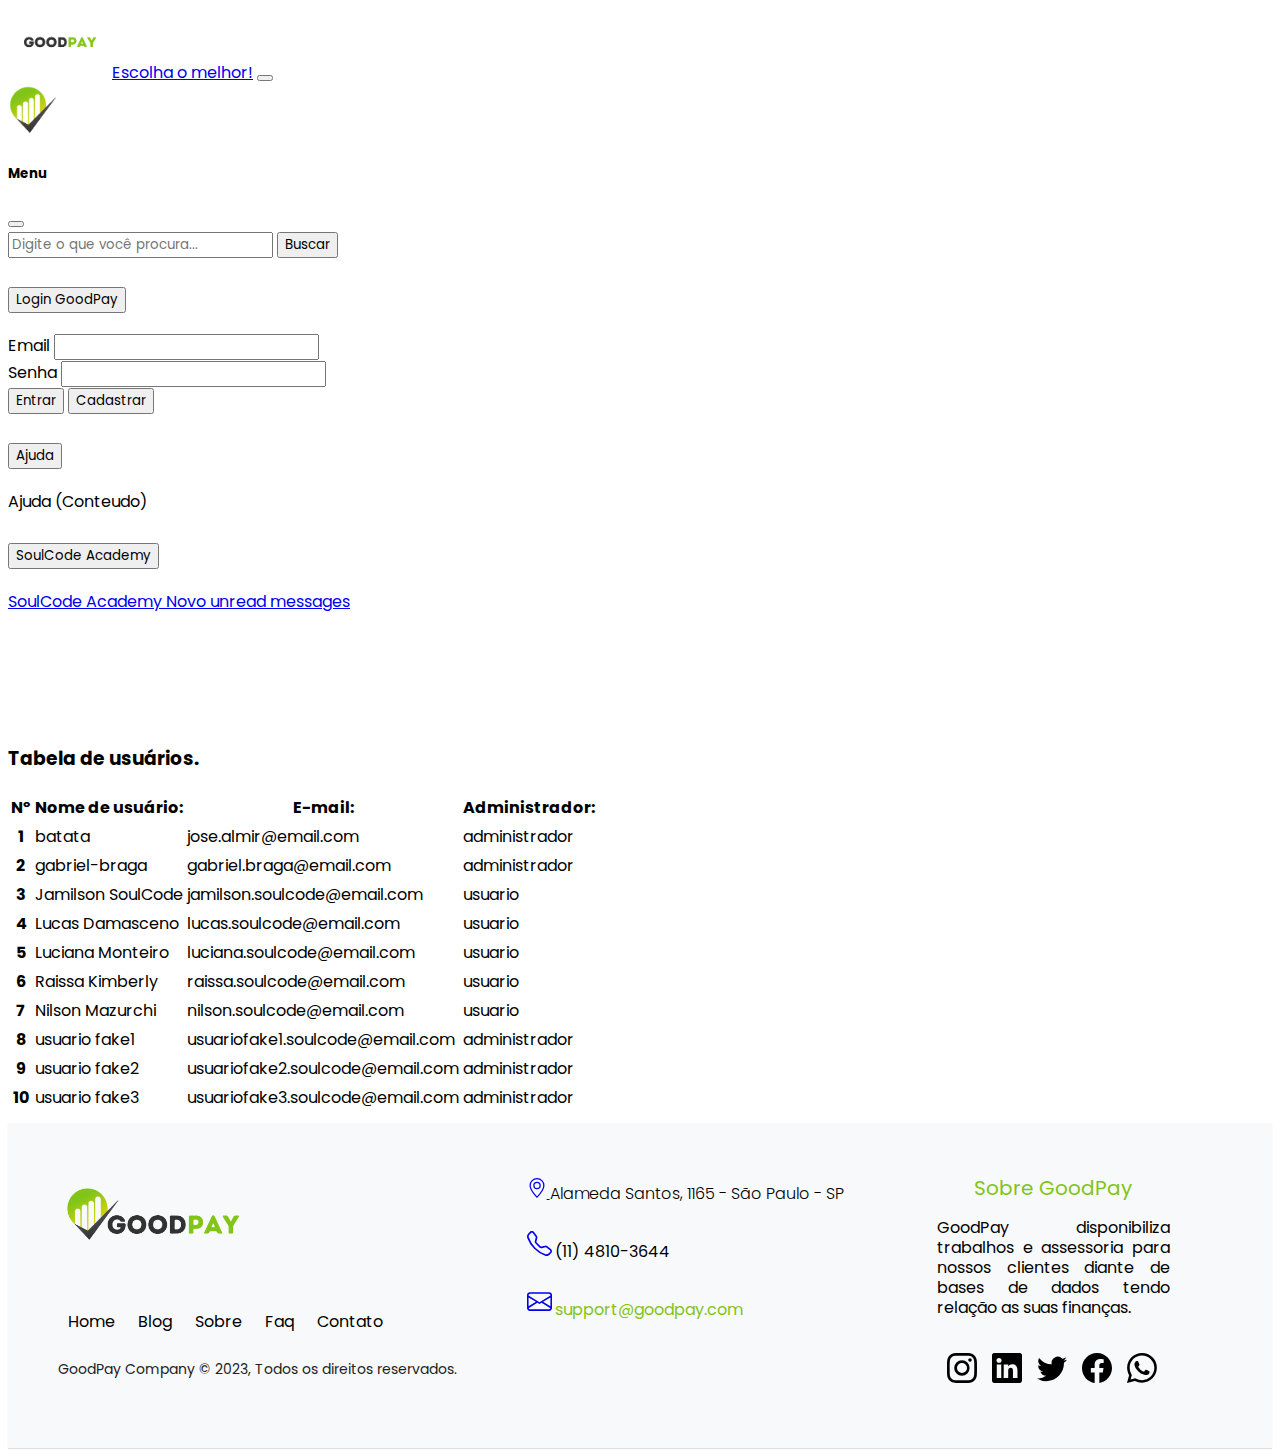
<file: admPage.html>
<!DOCTYPE html>
<html lang="en">
<head>
    <meta charset="UTF-8">
    <meta http-equiv="X-UA-Compatible" content="IE=edge">
    <meta name="viewport" content="width=device-width, initial-scale=1.0">
    <title>Pagina de administrador</title>
    <link rel="stylesheet" href="./css/admPage.css">
    <link rel="stylesheet" href="./css/style.css">
    <link href="https://cdn.jsdelivr.net/npm/bootstrap@5.3.0-alpha1/dist/css/bootstrap.min.css" rel="stylesheet"
        integrity="sha384-GLhlTQ8iRABdZLl6O3oVMWSktQOp6b7In1Zl3/Jr59b6EGGoI1aFkw7cmDA6j6gD" crossorigin="anonymous">
    <link href="https://fonts.googleapis.com/css2?family=Poppins:wght@200;300;400;500&display=swap" rel="stylesheet">
    <link rel="stylesheet" href="./css/footer.css">

</head>
<body>
    <header>
        <!-- NAVBAR - INICIO -->
        <nav class="navbar bg-body-tertiary fixed-top border mb-5">
            <div class="container-fluid">
                <img src="./images/logo/GoodPayBanner.png" alt="Logo Banner" id="logo-header" />
                <a class="navbar-brand" href="#">Escolha o melhor!</a>
                <!-- OFFCANVAS - INICIO -->
                <button class="navbar-toggler" type="button" data-bs-toggle="offcanvas"
                    data-bs-target="#offcanvasNavbar" aria-controls="offcanvasNavbar">
                    <span class="navbar-toggler-icon"></span>
                </button>
                <div class="offcanvas offcanvas-end" tabindex="-1" id="offcanvasNavbar"
                    aria-labelledby="offcanvasNavbarLabel">
                    <div class="offcanvas-header">
                        <img src="./images/logo/GoodPay.png" alt="Logo" />
                        <h5 class="offcanvas-title" id="offcanvasNavbarLabel">Menu</h5>
                        <button type="button" class="btn-close" data-bs-dismiss="offcanvas" aria-label="Close"></button>
                    </div>
                    <div class="offcanvas-body">
                        <form class="d-flex mt-3" role="search">
                            <input class="form-control me-2" type="search" placeholder="Digite o que você procura..."
                                aria-label="Search" />
                            <button class="btn btn-outline-success" type="submit">
                                Buscar
                            </button>
                        </form>
                        <!-- ACCORDION - INICIO -->
                        <div class="accordion accordion-flush mt-4" id="accordionFlushExample">
                            <div class="accordion-item">
                                <h2 class="accordion-header" id="flush-headingOne">
                                    <button class="accordion-button collapsed" type="button" data-bs-toggle="collapse"
                                        data-bs-target="#flush-collapseOne" aria-expanded="false"
                                        aria-controls="flush-collapseOne">
                                        Login GoodPay
                                    </button>
                                </h2>
                                <div id="flush-collapseOne" class="accordion-collapse collapse"
                                    aria-labelledby="flush-headingOne" data-bs-parent="#accordionFlushExample">
                                    <div class="accordion-body">
                                        <!-- FORM LOGIN - INICIO -->
                                        <form>
                                            <div class="input-group input-group-lg mb-3">
                                                <span class="input-group-text"
                                                    id="inputGroup-sizing-default">Email</span>
                                                <input id="email" type="text" required class="form-control"
                                                    aria-label="Sizing example input"
                                                    aria-describedby="inputGroup-sizing-default" />
                                            </div>
                                            <div class="input-group input-group-lg mb-3">
                                                <span class="input-group-text"
                                                    id="inputGroup-sizing-default">Senha</span>
                                                <input id="senha" type="password" required class="form-control"
                                                    aria-label="Sizing example input"
                                                    aria-describedby="inputGroup-sizing-default" />
                                            </div>
                                            <div class="d-grid gap-2">
                                                <button id="btn-entrar" type="button" class="btn btn-outline-success">
                                                    Entrar
                                                </button>
                                                <button class="btn btn-outline-dark" type="button">
                                                    Cadastrar
                                                </button>
                                            </div>
                                        </form>
                                        <!-- FORM LOGIN - FIM-->
                                    </div>
                                </div>
                            </div>
                            <div class="accordion-item">
                                <h2 class="accordion-header" id="flush-headingTwo">
                                    <button class="accordion-button collapsed" type="button" data-bs-toggle="collapse"
                                        data-bs-target="#flush-collapseTwo" aria-expanded="false"
                                        aria-controls="flush-collapseTwo">
                                        Ajuda
                                    </button>
                                </h2>
                                <div id="flush-collapseTwo" class="accordion-collapse collapse"
                                    aria-labelledby="flush-headingTwo" data-bs-parent="#accordionFlushExample">
                                    <div class="accordion-body">Ajuda (Conteudo)</div>
                                </div>
                            </div>
                            <div class="accordion-item">
                                <h2 class="accordion-header" id="flush-headingThree">
                                    <button class="accordion-button collapsed" type="button" data-bs-toggle="collapse"
                                        data-bs-target="#flush-collapseThree" aria-expanded="false"
                                        aria-controls="flush-collapseThree">
                                        SoulCode Academy
                                    </button>
                                </h2>
                                <div id="flush-collapseThree" class="accordion-collapse collapse"
                                    aria-labelledby="flush-headingThree" data-bs-parent="#accordionFlushExample">
                                    <div class="accordion-body">
                                        <a href="https://soulcode.com" target="_blank"
                                            class="btn btn-primary position-relative">
                                            SoulCode Academy
                                            <!-- BADGE - INICIO -->
                                            <span
                                                class="position-absolute top-0 start-100 translate-middle badge rounded-pill bg-danger">
                                                Novo
                                                <span class="visually-hidden">unread messages</span>
                                            </span>
                                            <!-- BADGE - FIM -->
                                        </a>
                                    </div>
                                </div>
                            </div>
                        </div>
                        <!-- ACCORDION - FIM -->
                    </div>
                </div>
                <!-- OFFCANVAS - FIM -->
            </div>
        </nav>
        <!-- NAVBAR - FIM -->
    </header>
    
    <main class="container">
        <h3 class="headerH3" >Tabela de usuários.</h3>
       <div class="form-admpage border rounded p-3 mb-2">
        <table class="table table-striped ">
            <thead>
              <tr>
                <th scope="col">Nº</th>
                <th scope="col">Nome de usuário:</th>
                <th scope="col">E-mail:</th>
                <th scope="col">Administrador:</th>
              </tr>
            </thead>
            <tbody id="admTable">
              
            </tbody>
          </table>
       </div>
    </main>

   <!-- Footer Inicio -->
   <footer class="footer-distributed">
    <div id="principal">
        <div class="footer-left">
            <img id="logoFooter" src="./images/logo/goodplayH.png" alt="" />

            <p class="footer-links">
                <a href="#" class="link-1">Home</a>

                <a href="#" class="link-1">Blog</a>



                <a href="#" class="link-1">Sobre</a>

                <a href="#" class="link-1">Faq</a>

                <a href="#" class="link-1">Contato</a>
            </p>

            <p class="footer-company-name">GoodPay Company © 2023, Todos os direitos reservados.</p>
        </div>

        <div class="footer-center">
            <div>
                <a href="https://www.google.com/maps/dir/-22.7241264,-43.5152322/soulcode/@-22.9919308,-47.3220165,7z/data=!3m1!4b1!4m9!4m8!1m1!4e1!1m5!1m1!1s0x94ce5746406ee8f7:0x32bbd06ffc892321!2m2!1d-46.6542042!2d-23.5655554"
                    target="_blank"><svg xmlns="http://www.w3.org/2000/svg" width="20" height="20"
                        fill="currentColor" class="bi bi-geo-alt" viewBox="0 0 16 16">
                        <path
                            d="M12.166 8.94c-.524 1.062-1.234 2.12-1.96 3.07A31.493 31.493 0 0 1 8 14.58a31.481 31.481 0 0 1-2.206-2.57c-.726-.95-1.436-2.008-1.96-3.07C3.304 7.867 3 6.862 3 6a5 5 0 0 1 10 0c0 .862-.305 1.867-.834 2.94zM8 16s6-5.686 6-10A6 6 0 0 0 2 6c0 4.314 6 10 6 10z" />
                        <path d="M8 8a2 2 0 1 1 0-4 2 2 0 0 1 0 4zm0 1a3 3 0 1 0 0-6 3 3 0 0 0 0 6z" />
                    </svg>
                </a>

                <p><span id="endereco">Alameda Santos, 1165 - São Paulo - SP </span></p>
            </div>
            <br />
            <div>
                <a href="#"><svg xmlns="http://www.w3.org/2000/svg" width="25px" height="25px" fill="currentColor"
                        class="bi bi-telephone" viewBox="0 0 16 16">
                        <path
                            d="M3.654 1.328a.678.678 0 0 0-1.015-.063L1.605 2.3c-.483.484-.661 1.169-.45 1.77a17.568 17.568 0 0 0 4.168 6.608 17.569 17.569 0 0 0 6.608 4.168c.601.211 1.286.033 1.77-.45l1.034-1.034a.678.678 0 0 0-.063-1.015l-2.307-1.794a.678.678 0 0 0-.58-.122l-2.19.547a1.745 1.745 0 0 1-1.657-.459L5.482 8.062a1.745 1.745 0 0 1-.46-1.657l.548-2.19a.678.678 0 0 0-.122-.58L3.654 1.328zM1.884.511a1.745 1.745 0 0 1 2.612.163L6.29 2.98c.329.423.445.974.315 1.494l-.547 2.19a.678.678 0 0 0 .178.643l2.457 2.457a.678.678 0 0 0 .644.178l2.189-.547a1.745 1.745 0 0 1 1.494.315l2.306 1.794c.829.645.905 1.87.163 2.611l-1.034 1.034c-.74.74-1.846 1.065-2.877.702a18.634 18.634 0 0 1-7.01-4.42 18.634 18.634 0 0 1-4.42-7.009c-.362-1.03-.037-2.137.703-2.877L1.885.511z" />
                    </svg></a>
                <p>(11) 4810-3644</p>
            </div>
            <br />
            <div>
                <a href="#"><svg xmlns="http://www.w3.org/2000/svg" width="25px" height="25px" fill="currentColor"
                        class="bi bi-envelope" viewBox="0 0 16 16">
                        <path
                            d="M0 4a2 2 0 0 1 2-2h12a2 2 0 0 1 2 2v8a2 2 0 0 1-2 2H2a2 2 0 0 1-2-2V4Zm2-1a1 1 0 0 0-1 1v.217l7 4.2 7-4.2V4a1 1 0 0 0-1-1H2Zm13 2.383-4.708 2.825L15 11.105V5.383Zm-.034 6.876-5.64-3.471L8 9.583l-1.326-.795-5.64 3.47A1 1 0 0 0 2 13h12a1 1 0 0 0 .966-.741ZM1 11.105l4.708-2.897L1 5.383v5.722Z" />
                    </svg></a>
                <p><a href="#" id="email">support@goodpay.com</a></p>
            </div>
        </div>

        <div class="footer-right">
            <p class="footer-company-about">
                <span>Sobre GoodPay</span>
                GoodPay disponibiliza trabalhos e assessoria para nossos clientes diante de bases de dados tendo
                relação as suas finanças.
            </p>
            </p>

            <div class="footer-icons">
                <a href="#" class="iconsFooter">
                    <svg xmlns="http://www.w3.org/2000/svg" width="30px" height="30px" fill=""
                        class="bi bi-instagram" viewBox="0 0 16 16">
                        <path
                            d="M8 0C5.829 0 5.556.01 4.703.048 3.85.088 3.269.222 2.76.42a3.917 3.917 0 0 0-1.417.923A3.927 3.927 0 0 0 .42 2.76C.222 3.268.087 3.85.048 4.7.01 5.555 0 5.827 0 8.001c0 2.172.01 2.444.048 3.297.04.852.174 1.433.372 1.942.205.526.478.972.923 1.417.444.445.89.719 1.416.923.51.198 1.09.333 1.942.372C5.555 15.99 5.827 16 8 16s2.444-.01 3.298-.048c.851-.04 1.434-.174 1.943-.372a3.916 3.916 0 0 0 1.416-.923c.445-.445.718-.891.923-1.417.197-.509.332-1.09.372-1.942C15.99 10.445 16 10.173 16 8s-.01-2.445-.048-3.299c-.04-.851-.175-1.433-.372-1.941a3.926 3.926 0 0 0-.923-1.417A3.911 3.911 0 0 0 13.24.42c-.51-.198-1.092-.333-1.943-.372C10.443.01 10.172 0 7.998 0h.003zm-.717 1.442h.718c2.136 0 2.389.007 3.232.046.78.035 1.204.166 1.486.275.373.145.64.319.92.599.28.28.453.546.598.92.11.281.24.705.275 1.485.039.843.047 1.096.047 3.231s-.008 2.389-.047 3.232c-.035.78-.166 1.203-.275 1.485a2.47 2.47 0 0 1-.599.919c-.28.28-.546.453-.92.598-.28.11-.704.24-1.485.276-.843.038-1.096.047-3.232.047s-2.39-.009-3.233-.047c-.78-.036-1.203-.166-1.485-.276a2.478 2.478 0 0 1-.92-.598 2.48 2.48 0 0 1-.6-.92c-.109-.281-.24-.705-.275-1.485-.038-.843-.046-1.096-.046-3.233 0-2.136.008-2.388.046-3.231.036-.78.166-1.204.276-1.486.145-.373.319-.64.599-.92.28-.28.546-.453.92-.598.282-.11.705-.24 1.485-.276.738-.034 1.024-.044 2.515-.045v.002zm4.988 1.328a.96.96 0 1 0 0 1.92.96.96 0 0 0 0-1.92zm-4.27 1.122a4.109 4.109 0 1 0 0 8.217 4.109 4.109 0 0 0 0-8.217zm0 1.441a2.667 2.667 0 1 1 0 5.334 2.667 2.667 0 0 1 0-5.334z" />
                    </svg></a>

                <a href="#" class="iconsFooter"><svg xmlns="http://www.w3.org/2000/svg" width="30px" height="30px"
                        fill="" class="bi bi-linkedin" viewBox="0 0 16 16">
                        <path
                            d="M0 1.146C0 .513.526 0 1.175 0h13.65C15.474 0 16 .513 16 1.146v13.708c0 .633-.526 1.146-1.175 1.146H1.175C.526 16 0 15.487 0 14.854V1.146zm4.943 12.248V6.169H2.542v7.225h2.401zm-1.2-8.212c.837 0 1.358-.554 1.358-1.248-.015-.709-.52-1.248-1.342-1.248-.822 0-1.359.54-1.359 1.248 0 .694.521 1.248 1.327 1.248h.016zm4.908 8.212V9.359c0-.216.016-.432.08-.586.173-.431.568-.878 1.232-.878.869 0 1.216.662 1.216 1.634v3.865h2.401V9.25c0-2.22-1.184-3.252-2.764-3.252-1.274 0-1.845.7-2.165 1.193v.025h-.016a5.54 5.54 0 0 1 .016-.025V6.169h-2.4c.03.678 0 7.225 0 7.225h2.4z" />
                    </svg></a>

                <a href="#" class="iconsFooter">
                    <svg xmlns="http://www.w3.org/2000/svg" width="30px" height="30px" fill="" class="bi bi-twitter"
                        viewBox="0 0 16 16">
                        <path
                            d="M5.026 15c6.038 0 9.341-5.003 9.341-9.334 0-.14 0-.282-.006-.422A6.685 6.685 0 0 0 16 3.542a6.658 6.658 0 0 1-1.889.518 3.301 3.301 0 0 0 1.447-1.817 6.533 6.533 0 0 1-2.087.793A3.286 3.286 0 0 0 7.875 6.03a9.325 9.325 0 0 1-6.767-3.429 3.289 3.289 0 0 0 1.018 4.382A3.323 3.323 0 0 1 .64 6.575v.045a3.288 3.288 0 0 0 2.632 3.218 3.203 3.203 0 0 1-.865.115 3.23 3.23 0 0 1-.614-.057 3.283 3.283 0 0 0 3.067 2.277A6.588 6.588 0 0 1 .78 13.58a6.32 6.32 0 0 1-.78-.045A9.344 9.344 0 0 0 5.026 15z" />
                    </svg>
                </a>
                <a href="#" class="iconsFooter">
                    <svg xmlns="http://www.w3.org/2000/svg" width="30px" height="30px" fill=""
                        class="bi bi-facebook" viewBox="0 0 16 16">
                        <path
                            d="M16 8.049c0-4.446-3.582-8.05-8-8.05C3.58 0-.002 3.603-.002 8.05c0 4.017 2.926 7.347 6.75 7.951v-5.625h-2.03V8.05H6.75V6.275c0-2.017 1.195-3.131 3.022-3.131.876 0 1.791.157 1.791.157v1.98h-1.009c-.993 0-1.303.621-1.303 1.258v1.51h2.218l-.354 2.326H9.25V16c3.824-.604 6.75-3.934 6.75-7.951z" />
                    </svg>
                </a>
                <a href="#" class="iconsFooter">
                    <svg xmlns="http://www.w3.org/2000/svg" width="30px" height="30px" fill=""
                        class="bi bi-whatsapp" viewBox="0 0 16 16">
                        <path
                            d="M13.601 2.326A7.854 7.854 0 0 0 7.994 0C3.627 0 .068 3.558.064 7.926c0 1.399.366 2.76 1.057 3.965L0 16l4.204-1.102a7.933 7.933 0 0 0 3.79.965h.004c4.368 0 7.926-3.558 7.93-7.93A7.898 7.898 0 0 0 13.6 2.326zM7.994 14.521a6.573 6.573 0 0 1-3.356-.92l-.24-.144-2.494.654.666-2.433-.156-.251a6.56 6.56 0 0 1-1.007-3.505c0-3.626 2.957-6.584 6.591-6.584a6.56 6.56 0 0 1 4.66 1.931 6.557 6.557 0 0 1 1.928 4.66c-.004 3.639-2.961 6.592-6.592 6.592zm3.615-4.934c-.197-.099-1.17-.578-1.353-.646-.182-.065-.315-.099-.445.099-.133.197-.513.646-.627.775-.114.133-.232.148-.43.05-.197-.1-.836-.308-1.592-.985-.59-.525-.985-1.175-1.103-1.372-.114-.198-.011-.304.088-.403.087-.088.197-.232.296-.346.1-.114.133-.198.198-.33.065-.134.034-.248-.015-.347-.05-.099-.445-1.076-.612-1.47-.16-.389-.323-.335-.445-.34-.114-.007-.247-.007-.38-.007a.729.729 0 0 0-.529.247c-.182.198-.691.677-.691 1.654 0 .977.71 1.916.81 2.049.098.133 1.394 2.132 3.383 2.992.47.205.84.326 1.129.418.475.152.904.129 1.246.08.38-.058 1.171-.48 1.338-.943.164-.464.164-.86.114-.943-.049-.084-.182-.133-.38-.232z" />
                    </svg>
                </a>
            </div>
        </div>
    </div>
</footer>
<!-- Footer Fim -->
    
    <script src="https://cdn.jsdelivr.net/npm/bootstrap@5.3.0-alpha1/dist/js/bootstrap.bundle.min.js"
        integrity="sha384-w76AqPfDkMBDXo30jS1Sgez6pr3x5MlQ1ZAGC+nuZB+EYdgRZgiwxhTBTkF7CXvN"
        crossorigin="anonymous"></script>
        <script  type="module" src="./scripts/admPage.js"></script>
</body>
</html>
</file>
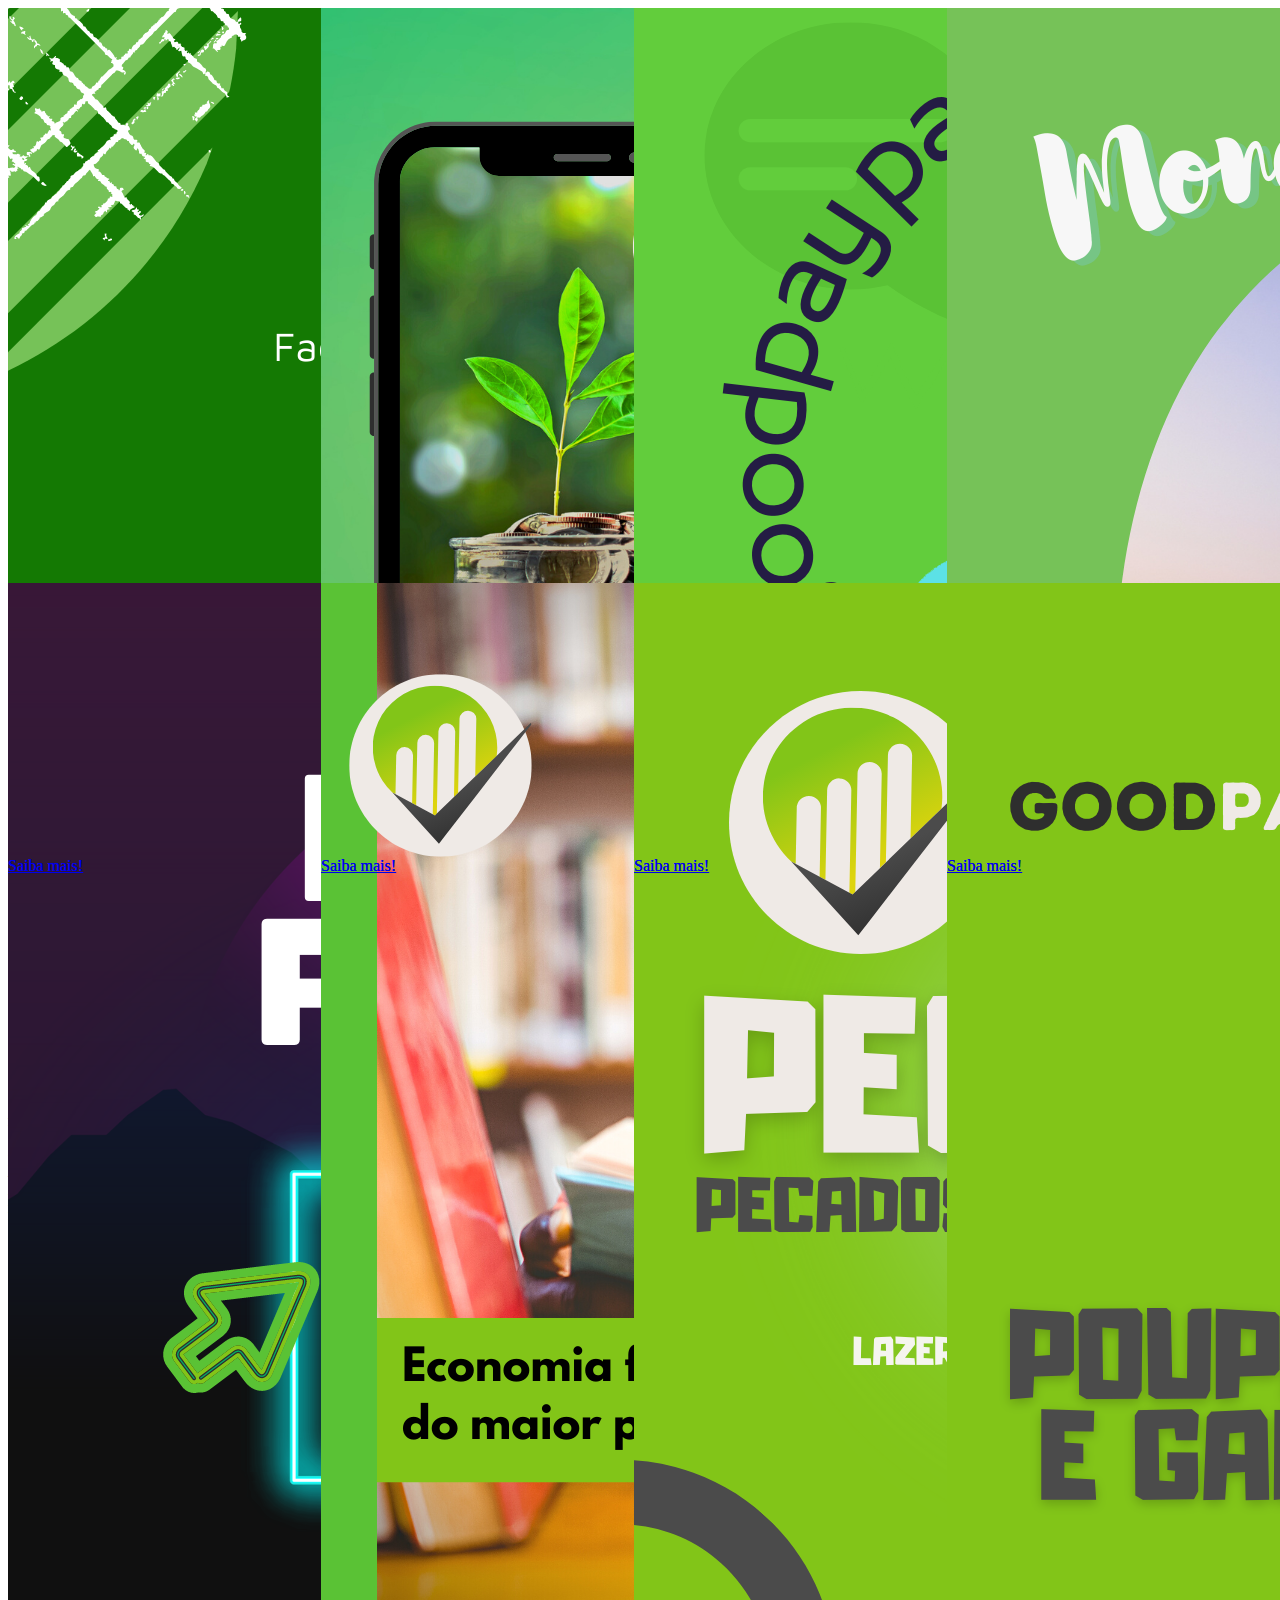
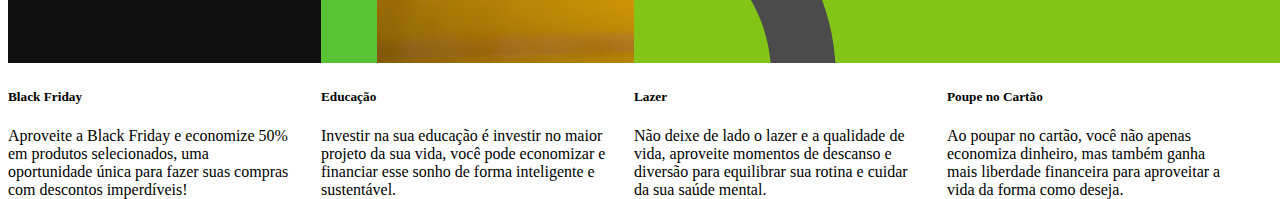
<file: blogFinanceiro.html>
<!DOCTYPE html>
<html lang="pt-br">

<head>
  <meta charset="UTF-8">
  <meta http-equiv="X-UA-Compatible" content="IE=edge">
  <meta name="viewport" content="width=device-width, initial-scale=1.0">
  <link href="https://cdn.jsdelivr.net/npm/bootstrap@5.3.0-alpha1/dist/css/bootstrap.min.css" rel="stylesheet"
    integrity="sha384-GLhlTQ8iRABdZLl6O3oVMWSktQOp6b7In1Zl3/Jr59b6EGGoI1aFkw7cmDA6j6gD" crossorigin="anonymous">
  <link rel="stylesheet" href="./css/blogFinanceiro.css">
  <title>Blog Financeiro</title>
</head>

<body>
  <div class="container">
    <article class="article">
      <div class="card shadow-sm p-3  bg-body-tertiary rounded" style="width: 18rem;">
        <img src="./images/quadrado/1.png" class="card-img-top" alt="...">
        <div class="card-body">
          <h5 class="card-title">Planeje</h5>
          <p class="card-text">Não deixe seu dinheiro parado, faça-o trabalhar por você com um bom planejamento
            financeiro e garanta um futuro mais próspero.
          </p>
          <a href="#" class="btn btn-success">Saiba mais!</a>
        </div>
      </div>
    </article>
    <article class="article">
      <div class="card shadow-sm p-3  bg-body-tertiary rounded" style="width: 18rem;">
        <img src="./images/quadrado/2.png" class="card-img-top" alt="...">
        <div class="card-body">
          <h5 class="card-title">Nossas Redes</h5>
          <p class="card-text">Fique por dentro das nossas novidades e promoções, siga-nos nas redes sociais e junte-se
            à nossa comunidade online!
          </p>
          <a href="#" class="btn btn-success">Saiba mais!</a>
        </div>
      </div>
    </article>
    <article class="article">
      <div class="card shadow-sm p-3  bg-body-tertiary rounded" style="width: 18rem;">
        <img src="./images/quadrado/3.png" class="card-img-top" alt="...">
        <div class="card-body">
          <h5 class="card-title">Responsabilidade</h5>
          <p class="card-text">Com um consumo consciente e responsável, você pode equilibrar suas finanças e garantir um
            futuro financeiro mais sólido e estável.
          </p>
          <a href="#" class="btn btn-success">Saiba mais!</a>
        </div>
      </div>
    </article>
    <article class="article">
      <div class="card shadow-sm p-3  bg-body-tertiary rounded" style="width: 18rem;">
        <img src="./images/quadrado/4.png" class="card-img-top" alt="...">
        <div class="card-body">
          <h5 class="card-title">Para a Vida</h5>
          <p class="card-text">Aprender a gerenciar seu dinheiro é a chave para ter segurança financeira e ter dinheiro
            para a vida toda.
          </p>
          <a href="#" class="btn btn-success">Saiba mais!</a>
        </div>
      </div>
    </article>
    <article class="article">
      <div class="card shadow-sm p-3  bg-body-tertiary rounded" style="width: 18rem;">
        <img src="./images/quadrado/5.png" class="card-img-top" alt="...">
        <div class="card-body">
          <h5 class="card-title">Black Friday</h5>
          <p class="card-text">Aproveite a Black Friday e economize 50% em produtos selecionados, uma oportunidade única
            para fazer suas compras com descontos imperdíveis!
          </p>
          <a href="#" class="btn btn-success">Saiba mais!</a>
        </div>
      </div>
    </article>
    <article class="article">
      <div class="card shadow-sm p-3  bg-body-tertiary rounded" style="width: 18rem;">
        <img src="./images/quadrado/6.png" class="card-img-top" alt="...">
        <div class="card-body">
          <h5 class="card-title">Educação</h5>
          <p class="card-text">Investir na sua educação é investir no maior projeto da sua vida, você pode economizar e
            financiar esse sonho de forma inteligente e sustentável.
          </p>
          <a href="#" class="btn btn-success">Saiba mais!</a>
        </div>
      </div>
    </article>
    <article class="article ">
      <div class="card shadow-sm p-3  bg-body-tertiary rounded" style="width: 18rem;">
        <img src="./images/quadrado/7.png" class="card-img-top" alt="...">
        <div class="card-body">
          <h5 class="card-title">Lazer</h5>
          <p class="card-text">Não deixe de lado o lazer e a qualidade de vida, aproveite momentos de descanso e
            diversão para equilibrar sua rotina e cuidar da sua saúde mental.
          </p>
          <a href="#" class="btn btn-success">Saiba mais!</a>
        </div>
      </div>
    </article>
    <article class="article">
      <div class="card shadow-sm p-3  bg-body-tertiary rounded" style="width: 18rem;">
        <img src="./images/quadrado/8.png" class="card-img-top" alt="...">
        <div class="card-body">
          <h5 class="card-title">Poupe no Cartão</h5>
          <p class="card-text">Ao poupar no cartão, você não apenas economiza dinheiro, mas também ganha mais liberdade
            financeira para aproveitar a vida da forma como deseja.
          </p>
          <a href="#" class="btn btn-success" style="margin-top: 20px;">Saiba mais!</a>
        </div>
      </div>
    </article>
  </div>

  <script src="https://cdn.jsdelivr.net/npm/bootstrap@5.3.0-alpha1/dist/js/bootstrap.bundle.min.js"
    integrity="sha384-w76AqPfDkMBDXo30jS1Sgez6pr3x5MlQ1ZAGC+nuZB+EYdgRZgiwxhTBTkF7CXvN"
    crossorigin="anonymous"></script>
</body>

</html>
</file>
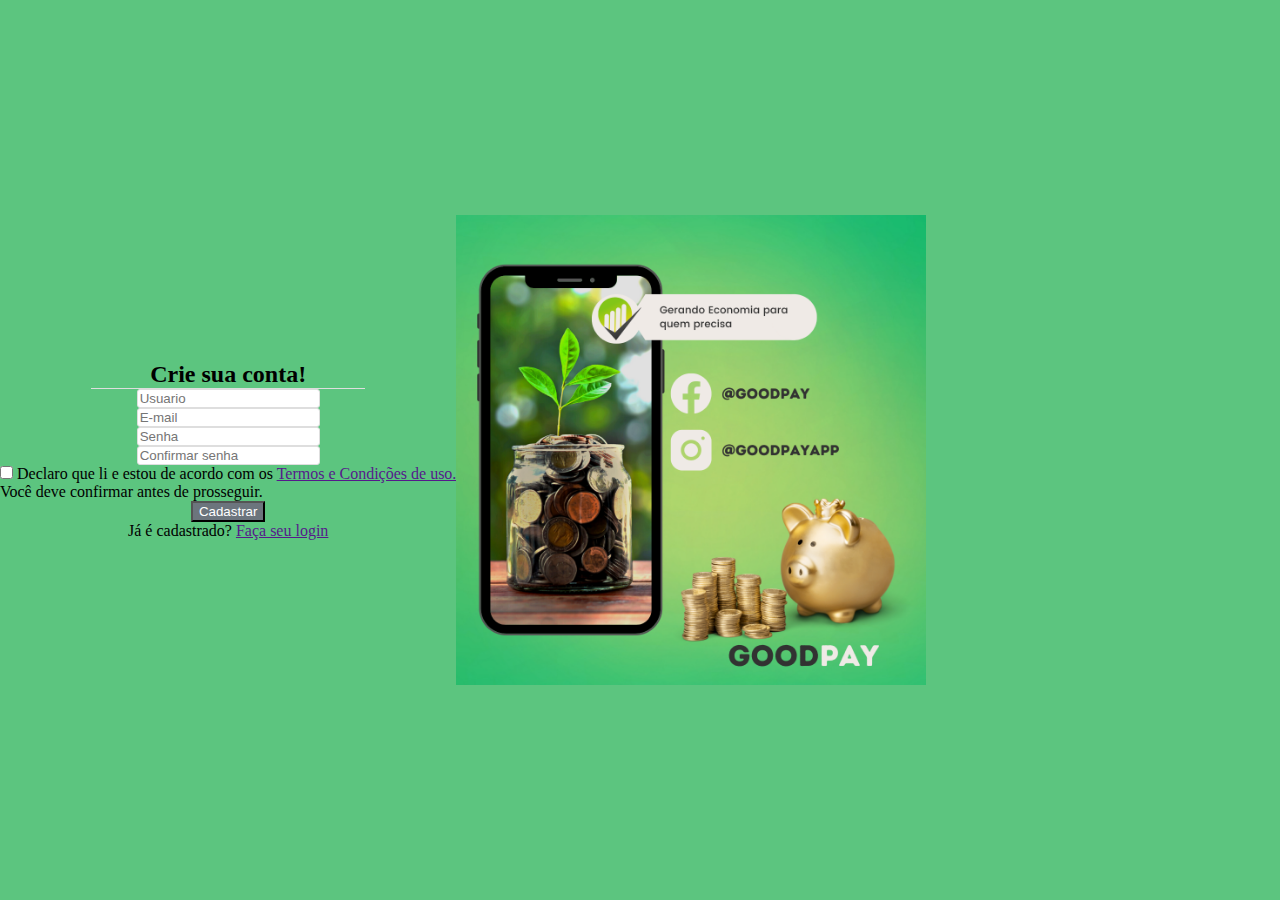
<file: cadastro-com-validacao.html>
<!DOCTYPE html>
<html lang="pt-br">
  <head>
    <meta charset="UTF-8" />
    <meta http-equiv="X-UA-Compatible" content="IE=edge" />
    <meta name="viewport" content="width=device-width, initial-scale=1.0" />
    <link
      rel="shortcut icon"
      href="./images/logo/GoodPay.png"
      type="image/x-icon"
    />
    <link rel="stylesheet" href="./css/pagcadastro.css" />
    <link
      href="https://cdn.jsdelivr.net/npm/bootstrap@5.3.0-alpha1/dist/css/bootstrap.min.css"
      rel="stylesheet"
      integrity="sha384-GLhlTQ8iRABdZLl6O3oVMWSktQOp6b7In1Zl3/Jr59b6EGGoI1aFkw7cmDA6j6gD"
      crossorigin="anonymous"
    />

    <title>Página de Cadastro</title>
  </head>

  <body>
    <div class="container">
      <form name="formuser" class="col g-3 needs-validation" novalidate>
        <h2>Crie sua conta!</h2>
        <div class="linha"></div>
        <div class="col-md-7">
          <label for="usuario" class="form-label"></label>
          <input
            type="text"
            class="form-control"
            placeholder="Usuario"
            id="usuario"
            required
          />
        </div>

        <div class="col-md-7">
          <label for="email" class="form-label"></label>
          <input
            type="email"
            class="form-control"
            placeholder="E-mail"
            id="email"
            required
          />
        </div>
        <!-- usar o on-focus para comparar as senhas  -->
        <div class="col-md-7">
          <label for="password" class="form-label"></label>
          <input
            type="password"
            class="form-control"
            placeholder="Senha"
            id="password"
            required
          />
        </div>
        <!-- usar o onfocus para verificar senhas iguais -->
        <div class="col-md-7">
          <label for="passwordConf" class="form-label"></label>
          <input
            type="password"
            class="form-control"
            name="password"
            placeholder="Confirmar senha"
            id="passwordConf"
            required
          />
        </div>

        <div class="col-md-7">
          <div class="form-check">
            <input
              class="form-check-input"
              type="checkbox"
              name="passwordConf"
              value=""
              id="invalidCheck"
              required
            />
            <label class="form-check-label" for="invalidCheck">
              Declaro que li e estou de acordo com os
              <a href="">Termos e Condições de uso.</a>
            </label>
            <div class="invalid-feedback">
              Você deve confirmar antes de prosseguir.
            </div>
          </div>
        </div>
        <div class="col-7">
          <button
            class="btn cor col-md-12"
            type="submit"
            id="buttonCadastro"
            onclick="confereSenha()"
          >
            Cadastrar
          </button>
        </div>
        <div class="col-md-7">
          <div class="form-check">
            <p>Já é cadastrado? <a href="">Faça seu login</a></p>
          </div>
        </div>
      </form>
      <img
        src="./images/quadrado/2.png"
        class="imagem-esquerda"
        alt="imagem goodpay"
      />
    </div>

    <script
      src="https://cdn.jsdelivr.net/npm/bootstrap@5.3.0-alpha1/dist/
js/bootstrap.bundle.min.js"
      integrity="sha384-w76AqPfDkMBDXo30jS1Sgez6pr3x5MlQ1ZAGC+nuZB
+EYdgRZgiwxhTBTkF7CXvN"
      crossorigin="anonymous"
    ></script>
    <script src="./scripts/cadastroComValidacao.js"></script>
  </body>
</html>
</file>
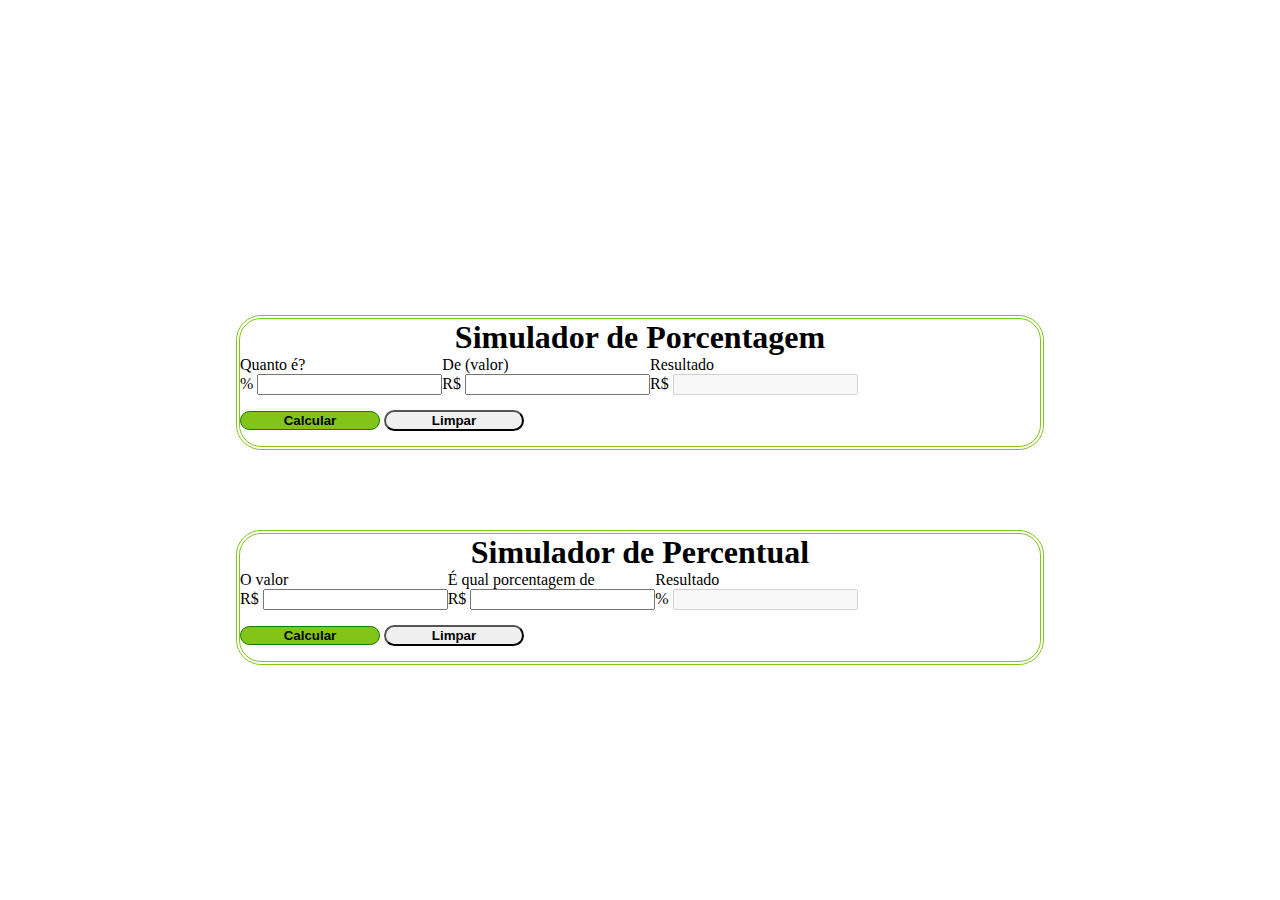
<file: calculadora-porcentagem-simples.html>
<!DOCTYPE html>
<html lang="en">
  <head>
    <meta charset="UTF-8" />
    <meta http-equiv="X-UA-Compatible" content="IE=edge" />
    <meta name="viewport" content="width=device-width, initial-scale=1.0" />
    <!-- Favcon -->
    <link
      rel="shortcut icon"
      href="./images/logo/GoodPay.png"
      type="image/x-icon"
    />
    <!-- Link do CSS da página da Calculadora -->
    <link rel="stylesheet" href="./css/style-calc-pt.css" />
    <link
      href="https://cdn.jsdelivr.net/npm/bootstrap@5.3.0-alpha1/dist/css/bootstrap.min.css"
      rel="stylesheet"
      integrity="sha384-GLhlTQ8iRABdZLl6O3oVMWSktQOp6b7In1Zl3/Jr59b6EGGoI1aFkw7cmDA6j6gD"
      crossorigin="anonymous"
    />
    <title>Calculadora de Porcentagem Simples</title>
  </head>

  <body>
    <div class="centralizar">
      <form class="calc">
        <h1>Simulador de Porcentagem</h1>
        <div class="d-flex justify-content-around tamanho-entrada">
          <!-- --------------- QUANTO É --------------- -->
          <div class="form-group">
            <label for="valorNumerico">Quanto é?</label>
            <div class="input-group input-group-sm mb-3">
              <span class="input-group-text" id="inputGroup-sizing-sm">%</span>
              <input
                type="number"
                id="porcentagemVal1"
                min="0"
                class="form-control"
                aria-label="Sizing example input"
                aria-describedby="inputGroup-sizing-sm"
              />
            </div>
          </div>

          <!-- --------------- VALOR --------------- -->
          <div class="form-group">
            <label for="valorNumerico">De (valor)</label>
            <div class="input-group input-group-sm mb-3">
              <span class="input-group-text" id="inputGroup-sizing-sm">R$</span>
              <input
                type="number"
                id="valorNumerico1"
                min="0"
                class="form-control"
                aria-label="Sizing example input"
                aria-describedby="inputGroup-sizing-sm"
              />
            </div>
          </div>

          <!-- --------------- RESULTADO --------------- -->
          <div class="form-group">
            <label for="resultadoCalc1">Resultado</label>
            <div class="input-group input-group-sm mb-3">
              <span class="input-group-text" id="inputGroup-sizing-sm">R$</span>
              <input
                type="text"
                class="form-control"
                id="resultadoCalc1"
                disabled
                aria-label="Sizing example input"
                aria-describedby="inputGroup-sizing-sm"
              />
            </div>
          </div>
        </div>

        <!-- --------------- BOTÕES --------------- -->
        <div class="d-grid gap-2 d-md-flex justify-content-md-end margem">
          <button
            class="btn btn-hover btn-bg"
            type="button"
            id="botaoCalcular1"
          >
            Calcular
          </button>
          <button class="btn" type="reset">Limpar</button>
        </div>
      </form>
      <form class="calc">
        <h1>Simulador de Percentual</h1>
        <div class="d-flex justify-content-around tamanho-entrada">
          <!-- --------------- QUANTO É --------------- -->
          <div class="form-group">
            <label for="valorNumerico">O valor</label>
            <div class="input-group input-group-sm mb-3">
              <span class="input-group-text" id="inputGroup-sizing-sm">R$</span>
              <input
                type="number"
                id="valorNumeroVal2"
                min="0"
                class="form-control"
                aria-label="Sizing example input"
                aria-describedby="inputGroup-sizing-sm"
              />
            </div>
          </div>

          <!-- --------------- VALOR --------------- -->
          <div class="form-group">
            <label for="valorNumerico">É qual porcentagem de</label>
            <div class="input-group input-group-sm mb-3">
              <span class="input-group-text" id="inputGroup-sizing-sm">R$</span>
              <input
                type="number"
                id="valorNumeroVal3"
                min="0"
                class="form-control"
                aria-label="Sizing example input"
                aria-describedby="inputGroup-sizing-sm"
              />
            </div>
          </div>

          <!-- --------------- RESULTADO --------------- -->
          <div class="form-group">
            <label for="resultadoCalc1">Resultado</label>
            <div class="input-group input-group-sm mb-3">
              <span class="input-group-text" id="inputGroup-sizing-sm">%</span>
              <input
                type="text"
                class="form-control"
                id="resultadoCalc"
                disabled
                aria-label="Sizing example input"
                aria-describedby="inputGroup-sizing-sm"
              />
            </div>
          </div>
        </div>

        <!-- --------------- BOTÕES --------------- -->
        <div class="d-grid gap-2 d-md-flex justify-content-md-end margem">
          <button
            class="btn btn-hover btn-bg"
            type="button"
            id="botaoCalcular2"
          >
            Calcular
          </button>
          <button class="btn" type="reset">Limpar</button>
        </div>
      </form>
    </div>
    <script src="./scripts/calculadora-porcentagem-simples.js"></script>
    <script
      src="https://cdn.jsdelivr.net/npm/bootstrap@5.3.0-alpha1/dist/js/bootstrap.bundle.min.js"
      integrity="sha384-w76AqPfDkMBDXo30jS1Sgez6pr3x5MlQ1ZAGC+nuZB+EYdgRZgiwxhTBTkF7CXvN"
      crossorigin="anonymous"
    ></script>
  </body>
</html>
</file>
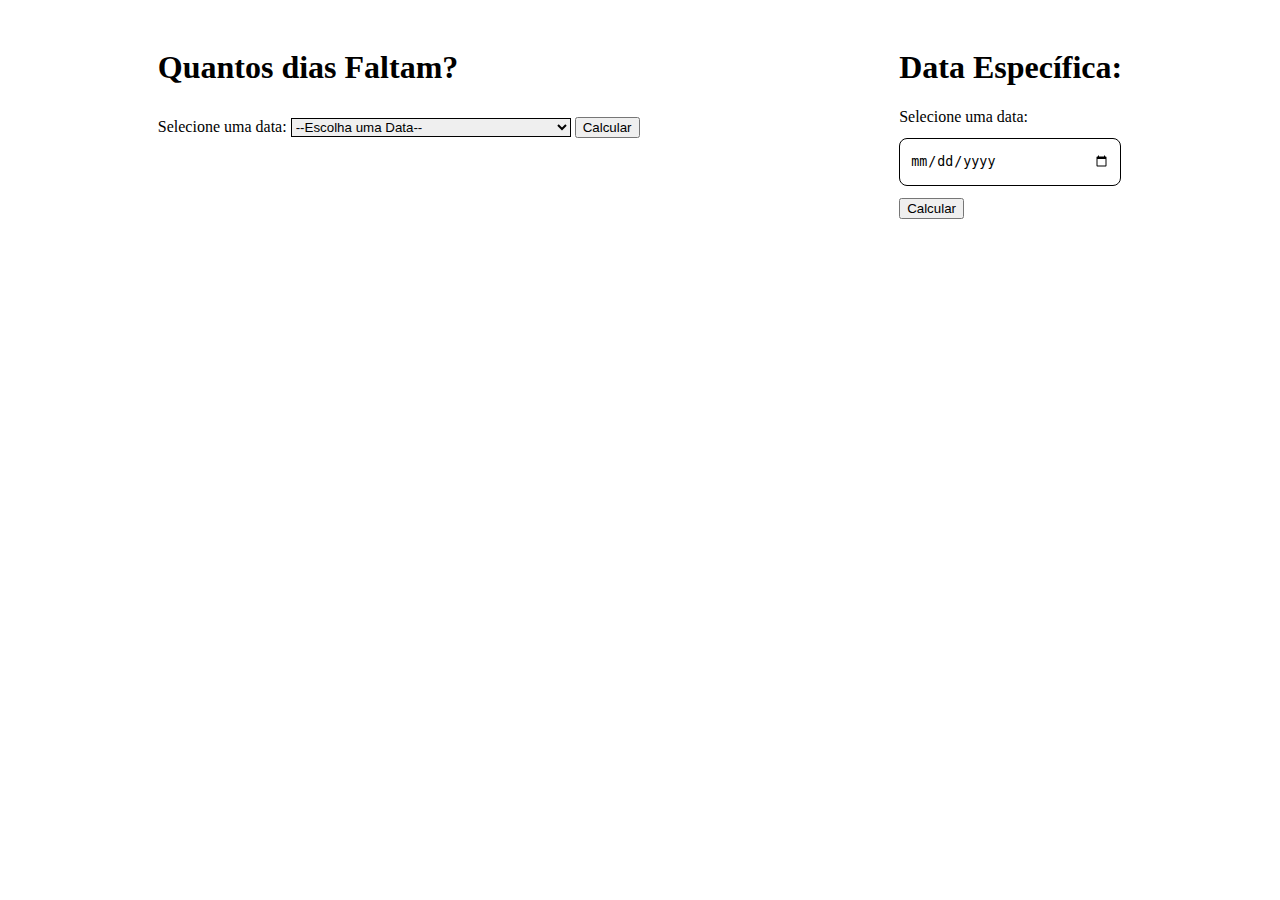
<file: calculadoraDeDias.html>
<!DOCTYPE html>
<html lang="pt-br">

<head>
  <meta charset="UTF-8">
  <meta http-equiv="X-UA-Compatible" content="IE=edge">
  <meta name="viewport" content="width=device-width, initial-scale=1.0">
  <link href="https://cdn.jsdelivr.net/npm/bootstrap@5.3.0-alpha1/dist/css/bootstrap.min.css" rel="stylesheet"
    integrity="sha384-GLhlTQ8iRABdZLl6O3oVMWSktQOp6b7In1Zl3/Jr59b6EGGoI1aFkw7cmDA6j6gD" crossorigin="anonymous">
  <title>Calculadora de Dias</title>
  <link rel="stylesheet" href="./css/calculadoraDeDias.css">
</head>

<body>
  <div class="container">


    <div>
      <h1>Quantos dias Faltam?</h1>
      <label for="datas" class="form-check-label">Selecione uma data:</label>
      <select id="datas" class="form-select form-select-lg mb-3 select" aria-label=".form-select-lg example">
        <option value="" selected>--Escolha uma Data--</option>
        <option value="12/25">Natal (25 de dezembro)</option>
        <option value="02/15">Carnaval (Data variável)</option>
        <option value="01/01">Ano Novo (1 de janeiro)</option>
        <option value="03/08">Dia da Mulher (8 de março)</option>
        <option value="05/09">Dia das Mães (Segundo domingo de maio)</option>
        <option value="06/12">Dia dos Namorados (12 de junho)</option>
        <option value="08/08">Dia dos Pais (Segundo domingo de agosto)</option>
        <option value="10/12">Dia das Crianças (12 de outubro)</option>
      </select>
      <button type="button" class="btn btn-outline-success button" onclick="calcularDias()">Calcular</button>
      <p id="resultado1"></p>
    </div>

    <div>
      <h1>Data Específica: </h1>
      <label for="data">Selecione uma data: </label>
      <br>
      <input type="date" id="data" for="data" class="calendario mb-3">
      <br>
      <button type="button" class="btn btn-outline-success button" onclick="calcularDias2()">Calcular</button>
      <p id="resultado2"></p>
    </div>

  </div>
  <script src="./scripts/calculadoraDeDias.js"></script>
</body>

</html>
</file>
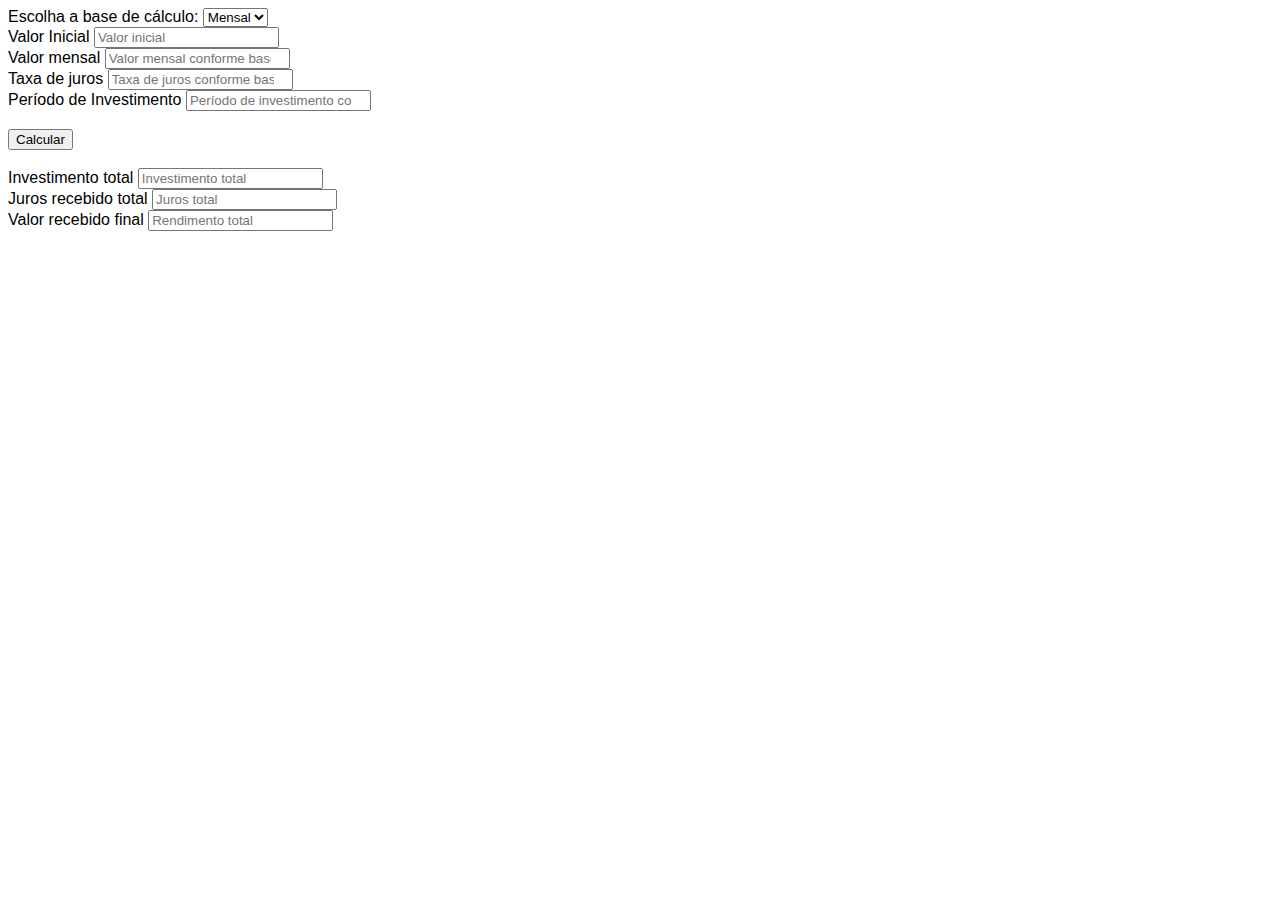
<file: calculadoraJurosCompostos.html>
<!DOCTYPE html>
<html lang="pt-br">

<head>
  <meta charset="UTF-8">
  <meta http-equiv="X-UA-Compatible" content="IE=edge">
  <meta name="viewport" content="width=device-width, initial-scale=1.0">
  <title>Goodpay</title>
  <link rel="shortcut icon" href="./img/favicon.ico" type="image/x-icon">
  <link href="https://cdn.jsdelivr.net/npm/bootstrap@5.3.0-alpha1/dist/css/bootstrap.min.css" rel="stylesheet" integrity="sha384-GLhlTQ8iRABdZLl6O3oVMWSktQOp6b7In1Zl3/Jr59b6EGGoI1aFkw7cmDA6j6gD" crossorigin="anonymous">
  <link rel="stylesheet" href="./css/styleCalculadoraJurosCompostos.css">
</head>

<body>
  <section class="container">
    <form class="row g-3">
      <div class="col-md-2">
        <label for="periodo" class="form-label">Escolha a base de cálculo:</label>
        <select name="periodo" id="periodo" class="form-select">
          <option value="mensal">Mensal</option>
          <option value="anual">Anual</option>
        </select>
        </select>
      </div>
      <div class="col-md-4">
        <label for="vlr-inicial" class="form-label">Valor Inicial</label>
        <input type="number" id="vlr-inicial" class="form-control" placeholder="Valor inicial"><br>
      </div>

      <div class="col-md-4">
        <label for="vlr-mensal" class="form-label">Valor mensal</label>
        <input type="number" id="vlr-mensal" class="form-control" placeholder="Valor mensal conforme base de cálculo"><br>
      </div>

      <div class="col-md-4">
        <label for="tx-juros" class="form-label">Taxa de juros</label>
        <input type="number" step=".01" id="tx-juros" class="form-control" placeholder="Taxa de juros conforme base de cálculo"><br>
      </div>

      <div class="col-md-4">
        <label for="periodo-investimento" class="form-label">Período de Investimento</label>
        <input type="number" id="periodo-investimento" class="form-control" placeholder="Período de investimento conforme base de cálculo"><br><br>
      </div>


      <div class="col-12">
        <button type="submit" id="btn-calcular" class="btn btn-success" onclick="calculos()">Calcular</button><br><br>
      </div>

      <div class="col-md-2">
        <label for="investimento-total" class="form-label">Investimento total</label>
        <input type="number" id="investimento-total" class="form-control" placeholder="Investimento total">
      </div>

      <div class="col-md-2">
        <label for="juros-total" class="form-label">Juros recebido total</label>
        <input type="number" step=".01" id="juros-total" class="form-control" placeholder="Juros total">
      </div>

      <div class="col-md-2">
        <label for="rendimento-total" class="form-label">Valor recebido final</label>
        <input type="number" id="rendimento-total" class="form-control" placeholder="Rendimento total">
      </div>


    </form>
  </section>
  <script src="https://cdn.jsdelivr.net/npm/bootstrap@5.3.0-alpha1/dist/js/bootstrap.bundle.min.js" integrity="sha384-w76AqPfDkMBDXo30jS1Sgez6pr3x5MlQ1ZAGC+nuZB+EYdgRZgiwxhTBTkF7CXvN" crossorigin="anonymous"></script>

  <script src="./scripts/calculadoraJurosCompostos.js"></script>

</body>

</html>
</file>
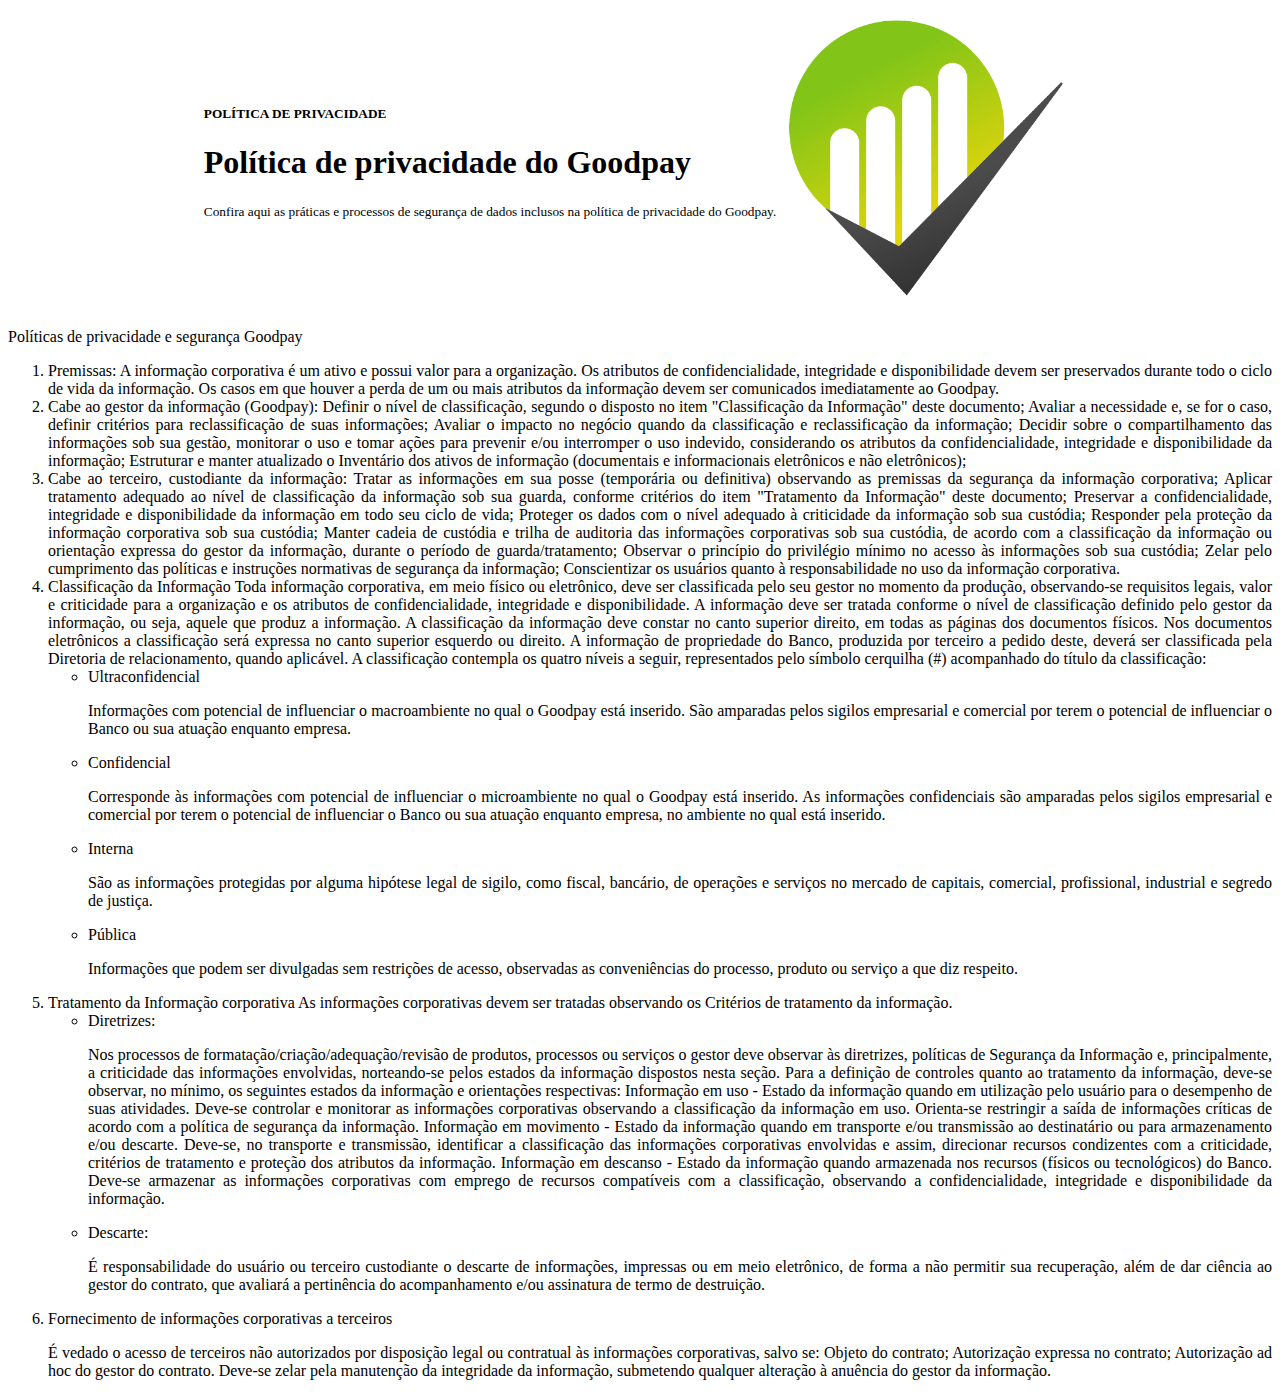
<file: html/politicaeprividade.html>
<!DOCTYPE html>
<html lang="pt-br">
<head>
    <meta charset="UTF-8">
    <meta http-equiv="X-UA-Compatible" content="IE=edge">
    <meta name="viewport" content="width=device-width, initial-scale=1.0">
    <title>Goodpay</title>
    <link href="https://cdn.jsdelivr.net/npm/bootstrap@5.3.0-alpha1/dist/css/bootstrap.min.css" rel="stylesheet"
        integrity="sha384-GLhlTQ8iRABdZLl6O3oVMWSktQOp6b7In1Zl3/Jr59b6EGGoI1aFkw7cmDA6j6gD" crossorigin="anonymous">
    <link rel="stylesheet" href="../css/politicaepivacidade.css">
</head>
<body>
    <div class="container" id="main">

    <header>
            <div class="card mb-3" style="max-width: 100%;">
                <div class="row g-0" id="conteudo">
                    <div class="col-md-8">
                        <div class="card-body">
                            <h5 class="card-title">POLÍTICA DE PRIVACIDADE</h5>
                            <p class="card-text"><h1>Política de privacidade do Goodpay</h1></p>
                            <p class="card-text"><small class="text-muted">Confira aqui as práticas e processos de segurança de dados inclusos na política de privacidade do Goodpay.</small></p>
                        </div>
                    </div>
                    <div class="col-md-4">
                        <img src="../images/logo/GoodPay.png" class="img-fluid rounded-start" id="logo">
                    </div>
                </div>
            </div>
    </header>

    

    <p>Políticas de privacidade e segurança Goodpay </p>

        <ol>
            <li>Premissas:
                A informação corporativa é um ativo e possui valor para a organização.
                
                Os atributos de confidencialidade, integridade e disponibilidade devem ser preservados durante todo o ciclo de vida da informação.
                
                Os casos em que houver a perda de um ou mais atributos da informação devem ser comunicados imediatamente ao Goodpay.
            </li>
            <li>Cabe ao gestor da informação (Goodpay):
                Definir o nível de classificação, segundo o disposto no item "Classificação da Informação" deste documento;
                Avaliar a necessidade e, se for o caso, definir critérios para reclassificação de suas informações;
                Avaliar o impacto no negócio quando da classificação e reclassificação da informação;
                Decidir sobre o compartilhamento das informações sob sua gestão, monitorar o uso e tomar ações para prevenir e/ou interromper o uso indevido, considerando os atributos da confidencialidade, integridade e disponibilidade da informação;
                Estruturar e manter atualizado o Inventário dos ativos de informação (documentais e informacionais eletrônicos e não eletrônicos);
            </li>
            <li>
                Cabe ao terceiro, custodiante da informação:
                Tratar as informações em sua posse (temporária ou definitiva) observando as premissas da segurança da informação corporativa;
                Aplicar tratamento adequado ao nível de classificação da informação sob sua guarda, conforme critérios do item "Tratamento da Informação" deste documento; Preservar a confidencialidade, integridade e disponibilidade da informação em todo seu ciclo de vida;
                Proteger os dados com o nível adequado à criticidade da informação sob sua custódia;
                Responder pela proteção da informação corporativa sob sua custódia;
                Manter cadeia de custódia e trilha de auditoria das informações corporativas sob sua custódia, de acordo com a classificação da informação ou orientação expressa do gestor da informação, durante o período de guarda/tratamento;
                Observar o princípio do privilégio mínimo no acesso às informações sob sua custódia;
                Zelar pelo cumprimento das políticas e instruções normativas de segurança da informação;
                Conscientizar os usuários quanto à responsabilidade no uso da informação corporativa.
            </li>
            <li>
                Classificação da Informação
                Toda informação corporativa, em meio físico ou eletrônico, deve ser classificada pelo seu gestor no momento da produção, observando-se requisitos legais, valor e criticidade para a organização e os atributos de confidencialidade, integridade e disponibilidade.
                A informação deve ser tratada conforme o nível de classificação definido pelo gestor da informação, ou seja, aquele que produz a informação.
                A classificação da informação deve constar no canto superior direito, em todas as páginas dos documentos físicos. Nos documentos eletrônicos a classificação será expressa no canto superior esquerdo ou direito.
                A informação de propriedade do Banco, produzida por terceiro a pedido deste, deverá ser classificada pela Diretoria de relacionamento, quando aplicável.
                A classificação contempla os quatro níveis a seguir, representados pelo símbolo cerquilha (#) acompanhado do título da classificação:
                
                <ul>
                    <li>Ultraconfidencial
                        <p>Informações com potencial de influenciar o macroambiente no qual o Goodpay está inserido. São amparadas pelos sigilos empresarial e comercial por terem o potencial de influenciar o Banco ou sua atuação enquanto empresa.</p>
                    </li>
                    <li>Confidencial
                        <p>Corresponde às informações com potencial de influenciar o microambiente no qual o Goodpay está inserido. As informações confidenciais são amparadas pelos sigilos empresarial e comercial por terem o potencial de influenciar o Banco ou sua atuação enquanto empresa, no ambiente no qual está inserido.</p>
                    </li>
                    <li>Interna
                        <p>São as informações protegidas por alguma hipótese legal de sigilo, como fiscal, bancário, de operações e serviços no mercado de capitais, comercial, profissional, industrial e segredo de justiça.</p>
                    </li>
                    <li>Pública
                        <p>Informações que podem ser divulgadas sem restrições de acesso, observadas as conveniências do processo, produto ou serviço a que diz respeito.</p>
                    </li>
                </ul>  
            </li>
            <li>Tratamento da Informação corporativa
                As informações corporativas devem ser tratadas observando os Critérios de tratamento da informação.
            <ul>
                <li>Diretrizes:
                    <p>Nos processos de formatação/criação/adequação/revisão de produtos, processos ou serviços o gestor deve observar às diretrizes, políticas de Segurança da Informação e, principalmente, a criticidade das informações envolvidas, norteando-se pelos estados da informação dispostos nesta seção.
                        Para a definição de controles quanto ao tratamento da informação, deve-se observar, no mínimo, os seguintes estados da informação e orientações respectivas:
                        Informação em uso - Estado da informação quando em utilização pelo usuário para o desempenho de suas atividades. Deve-se controlar e monitorar as informações corporativas observando a classificação da informação em uso. Orienta-se restringir a saída de informações críticas de acordo com a política de segurança da informação.
                        Informação em movimento - Estado da informação quando em transporte e/ou transmissão ao destinatário ou para armazenamento e/ou descarte. Deve-se, no transporte e transmissão, identificar a classificação das informações corporativas envolvidas e assim, direcionar recursos condizentes com a criticidade, critérios de tratamento e proteção dos atributos da informação.
                        Informação em descanso - Estado da informação quando armazenada nos recursos (físicos ou tecnológicos) do Banco. Deve-se armazenar as informações corporativas com emprego de recursos compatíveis com a classificação, observando a confidencialidade, integridade e disponibilidade da informação.
                    </p>
                </li>
                <li>Descarte:
                    <p>É responsabilidade do usuário ou terceiro custodiante o descarte de informações, impressas ou em meio eletrônico, de forma a não permitir sua recuperação, além de dar ciência ao gestor do contrato, que avaliará a pertinência do acompanhamento e/ou assinatura de termo de destruição.</p>
                </li>
            </ul>
            </li>
            <li>Fornecimento de informações corporativas a terceiros
                <p>
                    É vedado o acesso de terceiros não autorizados por disposição legal ou contratual às informações corporativas, salvo se:
                    Objeto do contrato;
                    Autorização expressa no contrato;
                    Autorização ad hoc do gestor do contrato.
                    Deve-se zelar pela manutenção da integridade da informação, submetendo qualquer alteração à anuência do gestor da informação.
                </p>
            </li>
        </ol>
        
    </div>

</body>
</html>
</file>
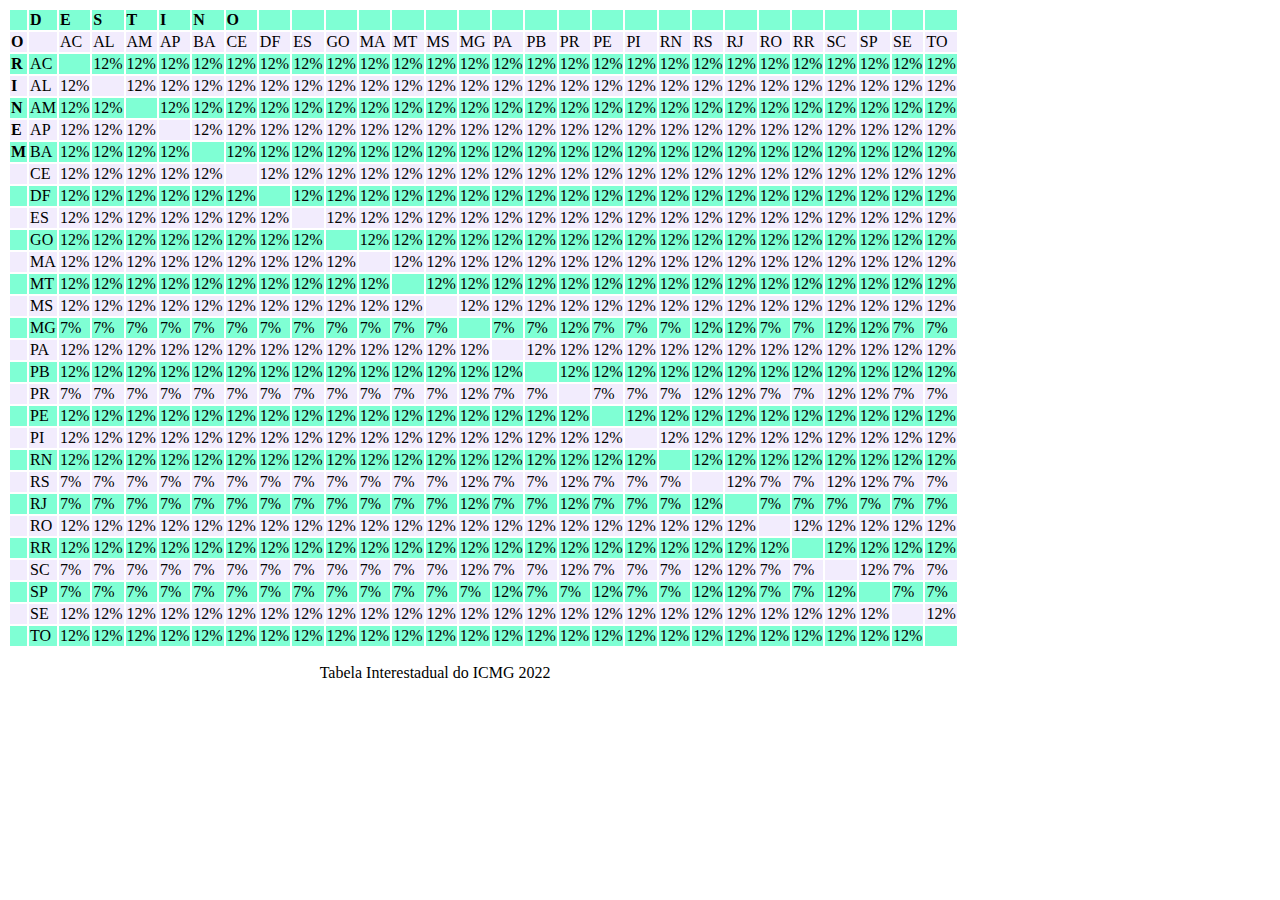
<file: tabela/tabelaICMS.html>
<!DOCTYPE html>
<html lang="pt-br">
<head>
    <meta charset="UTF-8">
    <meta http-equiv="X-UA-Compatible" content="IE=edge">
    <meta name="viewport" content="width=device-width, initial-scale=1.0">
    <link href="https://cdn.jsdelivr.net/npm/bootstrap@5.3.0-alpha1/dist/css/bootstrap.min.css" rel="stylesheet" integrity="sha384-GLhlTQ8iRABdZLl6O3oVMWSktQOp6b7In1Zl3/Jr59b6EGGoI1aFkw7cmDA6j6gD" crossorigin="anonymous">
    <title>Tabela</title>
    <link rel="stylesheet" href="./tabela.css">

</head>
<body>
    <div class="container">
    <table class="table table-bordered" style="width: 500px;">
        <tbody>
          <tr>
            <td></td>
            <td><strong>D</strong></td>
            <td><strong>E</strong></td>
            <td><strong>S</strong></td>
            <td><strong>T</strong></td>
            <td><strong>I</strong></td>
            <td><strong>N</strong></td>
            <td><strong>O</strong></td>
            <td></td>
            <td></td>
            <td></td>
            <td></td>
            <td></td>
            <td></td>
            <td></td>
            <td></td>
            <td></td>
            <td></td>
            <td></td>
            <td></td>
            <td></td>
            <td></td>
            <td></td>
            <td></td>
            <td></td>
            <td></td>
            <td></td>
            <td></td>
            <td></td>
          </tr>
          <tr>
            <td><strong>O</strong></td>
            <td></td>
            <td>AC</td>
            <td>AL</td>
            <td>AM</td>
            <td>AP</td>
            <td>BA</td>
            <td>CE</td>
            <td>DF</td>
            <td>ES</td>
            <td>GO</td>
            <td>MA</td>
            <td>MT</td>
            <td>MS</td>
            <td>MG</td>
            <td>PA</td>
            <td>PB</td>
            <td>PR</td>
            <td>PE</td>
            <td>PI</td>
            <td>RN</td>
            <td>RS</td>
            <td>RJ</td>
            <td>RO</td>
            <td>RR</td>
            <td>SC</td>
            <td>SP</td>
            <td>SE</td>
            <td>TO</td>
          </tr>
          <tr>
            <td><strong>R</strong></td>
            <td>AC</td>
            <td></td>
            <td>12%</td>
            <td>12%</td>
            <td>12%</td>
            <td>12%</td>
            <td>12%</td>
            <td>12%</td>
            <td>12%</td>
            <td>12%</td>
            <td>12%</td>
            <td>12%</td>
            <td>12%</td>
            <td>12%</td>
            <td>12%</td>
            <td>12%</td>
            <td>12%</td>
            <td>12%</td>
            <td>12%</td>
            <td>12%</td>
            <td>12%</td>
            <td>12%</td>
            <td>12%</td>
            <td>12%</td>
            <td>12%</td>
            <td>12%</td>
            <td>12%</td>
            <td>12%</td>
          </tr>
          <tr>
            <td><strong>I</strong></td>
            <td>AL</td>
            <td>12%</td>
            <td></td>
            <td>12%</td>
            <td>12%</td>
            <td>12%</td>
            <td>12%</td>
            <td>12%</td>
            <td>12%</td>
            <td>12%</td>
            <td>12%</td>
            <td>12%</td>
            <td>12%</td>
            <td>12%</td>
            <td>12%</td>
            <td>12%</td>
            <td>12%</td>
            <td>12%</td>
            <td>12%</td>
            <td>12%</td>
            <td>12%</td>
            <td>12%</td>
            <td>12%</td>
            <td>12%</td>
            <td>12%</td>
            <td>12%</td>
            <td>12%</td>
            <td>12%</td>
          </tr>
          <tr>
            <td><strong>N</strong></td>
            <td>AM</td>
            <td>12%</td>
            <td>12%</td>
            <td></td>
            <td>12%</td>
            <td>12%</td>
            <td>12%</td>
            <td>12%</td>
            <td>12%</td>
            <td>12%</td>
            <td>12%</td>
            <td>12%</td>
            <td>12%</td>
            <td>12%</td>
            <td>12%</td>
            <td>12%</td>
            <td>12%</td>
            <td>12%</td>
            <td>12%</td>
            <td>12%</td>
            <td>12%</td>
            <td>12%</td>
            <td>12%</td>
            <td>12%</td>
            <td>12%</td>
            <td>12%</td>
            <td>12%</td>
            <td>12%</td>
          </tr>
          <tr>
            <td><strong>E</strong></td>
            <td>AP</td>
            <td>12%</td>
            <td>12%</td>
            <td>12%</td>
            <td></td>
            <td>12%</td>
            <td>12%</td>
            <td>12%</td>
            <td>12%</td>
            <td>12%</td>
            <td>12%</td>
            <td>12%</td>
            <td>12%</td>
            <td>12%</td>
            <td>12%</td>
            <td>12%</td>
            <td>12%</td>
            <td>12%</td>
            <td>12%</td>
            <td>12%</td>
            <td>12%</td>
            <td>12%</td>
            <td>12%</td>
            <td>12%</td>
            <td>12%</td>
            <td>12%</td>
            <td>12%</td>
            <td>12%</td>
          </tr>
          <tr>
            <td><strong>M</strong></td>
            <td>BA</td>
            <td>12%</td>
            <td>12%</td>
            <td>12%</td>
            <td>12%</td>
            <td></td>
            <td>12%</td>
            <td>12%</td>
            <td>12%</td>
            <td>12%</td>
            <td>12%</td>
            <td>12%</td>
            <td>12%</td>
            <td>12%</td>
            <td>12%</td>
            <td>12%</td>
            <td>12%</td>
            <td>12%</td>
            <td>12%</td>
            <td>12%</td>
            <td>12%</td>
            <td>12%</td>
            <td>12%</td>
            <td>12%</td>
            <td>12%</td>
            <td>12%</td>
            <td>12%</td>
            <td>12%</td>
          </tr>
          <tr>
            <td><strong></strong></td>
            <td>CE</td>
            <td>12%</td>
            <td>12%</td>
            <td>12%</td>
            <td>12%</td>
            <td>12%</td>
            <td></td>
            <td>12%</td>
            <td>12%</td>
            <td>12%</td>
            <td>12%</td>
            <td>12%</td>
            <td>12%</td>
            <td>12%</td>
            <td>12%</td>
            <td>12%</td>
            <td>12%</td>
            <td>12%</td>
            <td>12%</td>
            <td>12%</td>
            <td>12%</td>
            <td>12%</td>
            <td>12%</td>
            <td>12%</td>
            <td>12%</td>
            <td>12%</td>
            <td>12%</td>
            <td>12%</td>
          </tr>
          <tr>
            <td><strong></strong></td>
            <td>DF</td>
            <td>12%</td>
            <td>12%</td>
            <td>12%</td>
            <td>12%</td>
            <td>12%</td>
            <td>12%</td>
            <td></td>
            <td>12%</td>
            <td>12%</td>
            <td>12%</td>
            <td>12%</td>
            <td>12%</td>
            <td>12%</td>
            <td>12%</td>
            <td>12%</td>
            <td>12%</td>
            <td>12%</td>
            <td>12%</td>
            <td>12%</td>
            <td>12%</td>
            <td>12%</td>
            <td>12%</td>
            <td>12%</td>
            <td>12%</td>
            <td>12%</td>
            <td>12%</td>
            <td>12%</td>
          </tr>
          <tr>
            <td><strong></strong></td>
            <td>ES</td>
            <td>12%</td>
            <td>12%</td>
            <td>12%</td>
            <td>12%</td>
            <td>12%</td>
            <td>12%</td>
            <td>12%</td>
            <td></td>
            <td>12%</td>
            <td>12%</td>
            <td>12%</td>
            <td>12%</td>
            <td>12%</td>
            <td>12%</td>
            <td>12%</td>
            <td>12%</td>
            <td>12%</td>
            <td>12%</td>
            <td>12%</td>
            <td>12%</td>
            <td>12%</td>
            <td>12%</td>
            <td>12%</td>
            <td>12%</td>
            <td>12%</td>
            <td>12%</td>
            <td>12%</td>
          </tr>
          <tr>
            <td><strong></strong></td>
            <td>GO</td>
            <td>12%</td>
            <td>12%</td>
            <td>12%</td>
            <td>12%</td>
            <td>12%</td>
            <td>12%</td>
            <td>12%</td>
            <td>12%</td>
            <td></td>
            <td>12%</td>
            <td>12%</td>
            <td>12%</td>
            <td>12%</td>
            <td>12%</td>
            <td>12%</td>
            <td>12%</td>
            <td>12%</td>
            <td>12%</td>
            <td>12%</td>
            <td>12%</td>
            <td>12%</td>
            <td>12%</td>
            <td>12%</td>
            <td>12%</td>
            <td>12%</td>
            <td>12%</td>
            <td>12%</td>
          </tr>
          <tr>
            <td><strong></strong></td>
            <td>MA</td>
            <td>12%</td>
            <td>12%</td>
            <td>12%</td>
            <td>12%</td>
            <td>12%</td>
            <td>12%</td>
            <td>12%</td>
            <td>12%</td>
            <td>12%</td>
            <td></td>
            <td>12%</td>
            <td>12%</td>
            <td>12%</td>
            <td>12%</td>
            <td>12%</td>
            <td>12%</td>
            <td>12%</td>
            <td>12%</td>
            <td>12%</td>
            <td>12%</td>
            <td>12%</td>
            <td>12%</td>
            <td>12%</td>
            <td>12%</td>
            <td>12%</td>
            <td>12%</td>
            <td>12%</td>
          </tr>
          <tr>
            <td><strong></strong></td>
            <td>MT</td>
            <td>12%</td>
            <td>12%</td>
            <td>12%</td>
            <td>12%</td>
            <td>12%</td>
            <td>12%</td>
            <td>12%</td>
            <td>12%</td>
            <td>12%</td>
            <td>12%</td>
            <td></td>
            <td>12%</td>
            <td>12%</td>
            <td>12%</td>
            <td>12%</td>
            <td>12%</td>
            <td>12%</td>
            <td>12%</td>
            <td>12%</td>
            <td>12%</td>
            <td>12%</td>
            <td>12%</td>
            <td>12%</td>
            <td>12%</td>
            <td>12%</td>
            <td>12%</td>
            <td>12%</td>
          </tr>
          <tr>
            <td><strong></strong></td>
            <td>MS</td>
            <td>12%</td>
            <td>12%</td>
            <td>12%</td>
            <td>12%</td>
            <td>12%</td>
            <td>12%</td>
            <td>12%</td>
            <td>12%</td>
            <td>12%</td>
            <td>12%</td>
            <td>12%</td>
            <td></td>
            <td>12%</td>
            <td>12%</td>
            <td>12%</td>
            <td>12%</td>
            <td>12%</td>
            <td>12%</td>
            <td>12%</td>
            <td>12%</td>
            <td>12%</td>
            <td>12%</td>
            <td>12%</td>
            <td>12%</td>
            <td>12%</td>
            <td>12%</td>
            <td>12%</td>
          </tr>
          <tr>
            <td><strong></strong></td>
            <td>MG</td>
            <td>7%</td>
            <td>7%</td>
            <td>7%</td>
            <td>7%</td>
            <td>7%</td>
            <td>7%</td>
            <td>7%</td>
            <td>7%</td>
            <td>7%</td>
            <td>7%</td>
            <td>7%</td>
            <td>7%</td>
            <td></td>
            <td>7%</td>
            <td>7%</td>     
            <td>12%</td>
            <td>7%</td>
            <td>7%</td>
            <td>7%</td>
            <td>12%</td>
            <td>12%</td>
            <td>7%</td>
            <td>7%</td>
            <td>12%</td>
            <td>12%</td>
            <td>7%</td>
            <td>7%</td>
          </tr>
          <tr>
            <td><strong></strong></td>
            <td>PA</td>
            <td>12%</td>
            <td>12%</td>
            <td>12%</td>
            <td>12%</td>
            <td>12%</td>
            <td>12%</td>
            <td>12%</td>
            <td>12%</td>
            <td>12%</td>
            <td>12%</td>
            <td>12%</td>
            <td>12%</td>
            <td>12%</td>
            <td></td>
            <td>12%</td>
            <td>12%</td>
            <td>12%</td>
            <td>12%</td>
            <td>12%</td>
            <td>12%</td>
            <td>12%</td>
            <td>12%</td>
            <td>12%</td>
            <td>12%</td>
            <td>12%</td>
            <td>12%</td>
            <td>12%</td>
          </tr>
          <tr>
            <td><strong></strong></td>
            <td>PB</td>
            <td>12%</td>
            <td>12%</td>
            <td>12%</td>
            <td>12%</td>
            <td>12%</td>
            <td>12%</td>
            <td>12%</td>
            <td>12%</td>
            <td>12%</td>
            <td>12%</td>
            <td>12%</td>
            <td>12%</td>
            <td>12%</td>
            <td>12%</td>
            <td></td>
            <td>12%</td>
            <td>12%</td>
            <td>12%</td>
            <td>12%</td>
            <td>12%</td>
            <td>12%</td>
            <td>12%</td>
            <td>12%</td>
            <td>12%</td>
            <td>12%</td>
            <td>12%</td>
            <td>12%</td>
          </tr>
          <tr>
            <td><strong></strong></td>
            <td>PR</td>
            <td>7%</td>
            <td>7%</td>
            <td>7%</td>
            <td>7%</td>
            <td>7%</td>
            <td>7%</td>
            <td>7%</td>
            <td>7%</td>
            <td>7%</td>
            <td>7%</td>
            <td>7%</td>
            <td>7%</td>
            <td>12%</td>
            <td>7%</td>
            <td>7%</td>
            <td></td>
            <td>7%</td>
            <td>7%</td>
            <td>7%</td>
            <td>12%</td>
            <td>12%</td>
            <td>7%</td>
            <td>7%</td>
            <td>12%</td>
            <td>12%</td>
            <td>7%</td>
            <td>7%</td>
          </tr>
          <tr>
            <td><strong></strong></td>
            <td>PE</td>
            <td>12%</td>
            <td>12%</td>
            <td>12%</td>
            <td>12%</td>
            <td>12%</td>
            <td>12%</td>
            <td>12%</td>
            <td>12%</td>
            <td>12%</td>
            <td>12%</td>
            <td>12%</td>
            <td>12%</td>
            <td>12%</td>
            <td>12%</td>
            <td>12%</td>
            <td>12%</td>
            <td></td>
            <td>12%</td>
            <td>12%</td>
            <td>12%</td>
            <td>12%</td>
            <td>12%</td>
            <td>12%</td>
            <td>12%</td>
            <td>12%</td>
            <td>12%</td>
            <td>12%</td>
          </tr>
          <tr>
            <td><strong></strong></td>
            <td>PI</td>
            <td>12%</td>
            <td>12%</td>
            <td>12%</td>
            <td>12%</td>
            <td>12%</td>
            <td>12%</td>
            <td>12%</td>
            <td>12%</td>
            <td>12%</td>
            <td>12%</td>
            <td>12%</td>
            <td>12%</td>
            <td>12%</td>
            <td>12%</td>
            <td>12%</td>
            <td>12%</td>
            <td>12%</td>
            <td></td>
            <td>12%</td>
            <td>12%</td>
            <td>12%</td>
            <td>12%</td>
            <td>12%</td>
            <td>12%</td>
            <td>12%</td>
            <td>12%</td>
            <td>12%</td>
          </tr>
          <tr>
            <td><strong></strong></td>
            <td>RN</td>
            <td>12%</td>
            <td>12%</td>
            <td>12%</td>
            <td>12%</td>
            <td>12%</td>
            <td>12%</td>
            <td>12%</td>
            <td>12%</td>
            <td>12%</td>
            <td>12%</td>
            <td>12%</td>
            <td>12%</td>
            <td>12%</td>
            <td>12%</td>
            <td>12%</td>
            <td>12%</td>
            <td>12%</td>
            <td>12%</td>
            <td></td>
            <td>12%</td>
            <td>12%</td>
            <td>12%</td>
            <td>12%</td>
            <td>12%</td>
            <td>12%</td>
            <td>12%</td>
            <td>12%</td>
          </tr>
          <tr>
            <td><strong></strong></td>
            <td>RS</td>
            <td>7%</td>
            <td>7%</td>
            <td>7%</td>
            <td>7%</td>
            <td>7%</td>
            <td>7%</td>
            <td>7%</td>
            <td>7%</td>
            <td>7%</td>
            <td>7%</td>
            <td>7%</td>
            <td>7%</td>
            <td>12%</td>
            <td>7%</td>
            <td>7%</td>
            <td>12%</td>
            <td>7%</td>
            <td>7%</td>
            <td>7%</td>
            <td></td>
            <td>12%</td>
            <td>7%</td>
            <td>7%</td>
            <td>12%</td>
            <td>12%</td>
            <td>7%</td>
            <td>7%</td>
          </tr>
          <tr>
            <td><strong></strong></td>
            <td>RJ</td>
            <td>7%</td>
            <td>7%</td>
            <td>7%</td>
            <td>7%</td>
            <td>7%</td>
            <td>7%</td>
            <td>7%</td>
            <td>7%</td>
            <td>7%</td>
            <td>7%</td>
            <td>7%</td>
            <td>7%</td>
            <td>12%</td>
            <td>7%</td>
            <td>7%</td>
            <td>12%</td>
            <td>7%</td>
            <td>7%</td>
            <td>7%</td>
            <td>12%</td>
            <td></td>
            <td>7%</td>
            <td>7%</td>
            <td>7%</td>
            <td>7%</td>
            <td>7%</td>
            <td>7%</td>
          </tr>
          <tr>
            <td><strong></strong></td>
            <td>RO</td>
            <td>12%</td>
            <td>12%</td>
            <td>12%</td>
            <td>12%</td>
            <td>12%</td>
            <td>12%</td>
            <td>12%</td>
            <td>12%</td>
            <td>12%</td>
            <td>12%</td>
            <td>12%</td>
            <td>12%</td>
            <td>12%</td>
            <td>12%</td>
            <td>12%</td>
            <td>12%</td>
            <td>12%</td>
            <td>12%</td>
            <td>12%</td>
            <td>12%</td>
            <td>12%</td>
            <td></td>
            <td>12%</td>
            <td>12%</td>
            <td>12%</td>
            <td>12%</td>
            <td>12%</td>
          </tr>
          <tr>
            <td><strong></strong></td>
            <td>RR</td>
            <td>12%</td>
            <td>12%</td>
            <td>12%</td>
            <td>12%</td>
            <td>12%</td>
            <td>12%</td>
            <td>12%</td>
            <td>12%</td>
            <td>12%</td>
            <td>12%</td>
            <td>12%</td>
            <td>12%</td>
            <td>12%</td>
            <td>12%</td>
            <td>12%</td>
            <td>12%</td>
            <td>12%</td>
            <td>12%</td>
            <td>12%</td>
            <td>12%</td>
            <td>12%</td>
            <td>12%</td>
            <td></td>
            <td>12%</td>
            <td>12%</td>
            <td>12%</td>
            <td>12%</td>
          </tr>
          <tr>
            <td><strong></strong></td>
            <td>SC</td>
            <td>7%</td>
            <td>7%</td>
            <td>7%</td>
            <td>7%</td>
            <td>7%</td>
            <td>7%</td>
            <td>7%</td>
            <td>7%</td>
            <td>7%</td>
            <td>7%</td>
            <td>7%</td>
            <td>7%</td>
            <td>12%</td>
            <td>7%</td>
            <td>7%</td>
            <td>12%</td>
            <td>7%</td>
            <td>7%</td>
            <td>7%</td>
            <td>12%</td>
            <td>12%</td>
            <td>7%</td>
            <td>7%</td>
            <td></td>
            <td>12%</td>
            <td>7%</td>
            <td>7%</td>
          </tr>
          <tr>
            <td><strong></strong></td>
            <td>SP</td>
            <td>7%</td>
            <td>7%</td>
            <td>7%</td>
            <td>7%</td>
            <td>7%</td>
            <td>7%</td>
            <td>7%</td>
            <td>7%</td>
            <td>7%</td>
            <td>7%</td>
            <td>7%</td>
            <td>7%</td>
            <td>7%</td>
            <td>12%</td>
            <td>7%</td>
            <td>7%</td>
            <td>12%</td>
            <td>7%</td>
            <td>7%</td>
            <td>12%</td>
            <td>12%</td>
            <td>7%</td>
            <td>7%</td>
            <td>12%</td>
            <td></td>
            <td>7%</td>
            <td>7%</td>
          </tr>
          <tr>
            <td><strong></strong></td>
            <td>SE</td>
            <td>12%</td>
            <td>12%</td>
            <td>12%</td>
            <td>12%</td>
            <td>12%</td>
            <td>12%</td>
            <td>12%</td>
            <td>12%</td>
            <td>12%</td>
            <td>12%</td>
            <td>12%</td>
            <td>12%</td>
            <td>12%</td>
            <td>12%</td>
            <td>12%</td>
            <td>12%</td>
            <td>12%</td>
            <td>12%</td>
            <td>12%</td>
            <td>12%</td>
            <td>12%</td>
            <td>12%</td>
            <td>12%</td>
            <td>12%</td>
            <td>12%</td>
            <td></td>
            <td>12%</td>
          </tr>
          <tr>
            <td><strong></strong></td>
            <td>TO</td>
            <td>12%</td>
            <td>12%</td>
            <td>12%</td>
            <td>12%</td>
            <td>12%</td>
            <td>12%</td>
            <td>12%</td>
            <td>12%</td>
            <td>12%</td>
            <td>12%</td>
            <td>12%</td>
            <td>12%</td>
            <td>12%</td>
            <td>12%</td>
            <td>12%</td>
            <td>12%</td>
            <td>12%</td>
            <td>12%</td>
            <td>12%</td>
            <td>12%</td>
            <td>12%</td>
            <td>12%</td>
            <td>12%</td>
            <td>12%</td>
            <td>12%</td>
            <td>12%</td>
            <td></td>
          </tr>
        </tbody>
      </table>
    </div>
    <p> &nbsp; &nbsp; &nbsp;  &nbsp; &nbsp;  &nbsp; &nbsp; &nbsp;  &nbsp; &nbsp; &nbsp;  &nbsp; &nbsp; &nbsp; &nbsp;  &nbsp; &nbsp; &nbsp;  &nbsp; &nbsp; &nbsp;  &nbsp; &nbsp; &nbsp;  &nbsp; &nbsp; &nbsp;  &nbsp; &nbsp; &nbsp;  &nbsp; &nbsp; &nbsp;  &nbsp; &nbsp; &nbsp;  &nbsp; &nbsp; &nbsp;  Tabela Interestadual do ICMG 2022</p>
<script src="https://cdn.jsdelivr.net/npm/bootstrap@5.3.0-alpha1/dist/js/bootstrap.bundle.min.js" integrity="sha384-w76AqPfDkMBDXo30jS1Sgez6pr3x5MlQ1ZAGC+nuZB+EYdgRZgiwxhTBTkF7CXvN" crossorigin="anonymous"></script>
</body>
</html>
</file>
<file: css/admPage.css>
.headerH3 {
    margin-top: 130px;
}
</file>
<file: css/style.css>
* {
    font-family: 'Poppins', sans-serif;

}

#logo-header {
    width: 100px;
    height: 70px;
}

.offcanvas-header img {
    width: 50px;
    height: 50px;
}

main {
    margin-top: 90px;
}

.carousel-indicators {
    bottom: none !important;
    margin-bottom: none !important;
    top: 0;
    margin-top: 1rem;
}

form > p {
    background-color: #148454;
    text-align: center;
    padding: 5px;
    border-radius: 5px;
    font-family: Arial, Helvetica, sans-serif;
    color: white;
    font-weight:500;
    width: 327.2px;
    height: 37.6px;
}
</file>
<file: css/footer.css>
footer {
  margin-top: 10px;
}
/* Footer CSS */

#logoFooter {
  width: 200px;
}

/* Seletor section de estilo não está sendo utilizada
  section {
  width: 100%;
  display: inline-block;
  background: #F8F9FA;
  height: 50vh;
  text-align: center;
  font-size: 22px;
  font-weight: 700;
  text-decoration: underline;
  color: black;
} */

.footer-distributed {
  background: #F8F9FA;
  box-shadow: 0 1px 1px 0 rgba(0, 0, 0, 0.12);
  box-sizing: border-box;
  width: 100%;
  text-align: left;
  font: bold 16px sans-serif;
  padding: 55px 50px;
  color: black;

}

.footer-distributed .footer-left,
.footer-distributed .footer-center,
.footer-distributed .footer-right {
  display: inline-block;
  vertical-align: top;
}

/* Footer left */

.footer-distributed .footer-left {
  width: 40%;
}

/* The company logo */

.footer-distributed h3 {
  color: black;

  font: normal 36px 'Open Sans', cursive;
  margin: 0;
}

.footer-distributed h3 span {
  color: lightseagreen;
}

/* Footer links */

.footer-distributed .footer-links {
  color: black;

  margin: 20px 0 12px;
  padding: 0;
}

.footer-distributed .footer-links a {
  display: inline-block;
  line-height: 1.8;
  font-weight: 400;
  text-decoration: none;
  color: inherit;

}

.footer-distributed .footer-company-name {
  color: #222;
  font-size: 14px;
  font-weight: normal;
  margin: 0;
}

/* Footer Center */
#email {
  color: #82c418;
}

.footer-distributed .footer-center {
  width: 35%;
}

.footer-distributed .footer-center i {
  background-color: #33383b;
  color: black;
  font-size: 25px;
  width: 38px;
  height: 38px;
  border-radius: 50%;
  text-align: center;
  line-height: 42px;
  margin: 10px 15px;
  vertical-align: middle;
}

.footer-distributed .footer-center i.fa-envelope {
  font-size: 17px;
  line-height: 38px;
}

.footer-distributed .footer-center p {
  display: inline-block;
  color: black;
  font-weight: 400;
  vertical-align: middle;
  margin: 0;

}

#principal span {
  font-size: 20px;
}

#principal span p {
  font-size: 20px;
}

.footer-company-about p {
  font-size: 20px;
}

.footer-distributed .footer-center p span {
  display: block;

  font-size: 20px;

  color: black;
  font-weight: 300;


}
#endereco{
  font-size: 16px !important;
  font-weight: 300 !important;
}
.footer-distributed .footer-center p a {
  color: lightseagreen;
  text-decoration: none;
  ;
}

.footer-distributed .footer-links a:before {
  content: "|";
  font-weight: 300;
  font-size: 20px;
  left: 0;
  color: #000000;
  display: inline-block;
  padding-right: 5px;
}


.footer-distributed .footer-links .link-1:before {
  content: none;
}

/* Footer Right */

.footer-distributed .footer-right {
  width: 20%;
}

.footer-distributed .footer-company-about {
  line-height: 20px;
  color: black;
  font-size: 13px;
  font-weight: normal;
  margin: 0;
}

.footer-distributed .footer-company-about span {
  display: block;
  color: #82c418;
  font-size: 15px;
  font-weight: semibold;
  margin-bottom: 20px;
  text-align: center;
}

.footer-distributed .footer-company-about {
  font-size: 16px;
  text-align: justify;

}



.link-1 {
  padding: 10px;
}
.link-1:hover {

  color: #82c418 !important;
}

.footer-distributed .footer-icons {
  margin-top: 35px;
  display: flex;
  justify-content: space-evenly;

  
}

.iconsFooter:hover {
  transform: scale(1.2);
  transition: 1.2 ;
  -webkit-transition: 1.2 ;
  -moz-transition: 1.2 ;
  -ms-transition: 1.2 ;
  -o-transition: 1.2 ;
}



.footer-distributed .footer-icons a {
  display: inline-block;
  width: 35px;
  height: 35px;
  cursor: pointer;
  background-color: #82c41800;
  border-radius: 10px;
  font-size: 20px;
  color: #ffffff;
  text-align: center;
  line-height: 35px;
  margin-right: 3px;
  margin-bottom: 5px;
  -webkit-border-radius: 10px;
  -moz-border-radius: 10px;
  -ms-border-radius: 10px;
  -o-border-radius: 10px;
}

/* If you don't want the footer to be responsive, remove these media queries */

@media (max-width: 880px) {

  .footer-distributed {
      font: bold 14px sans-serif;
  }

  .footer-distributed .footer-left,
  .footer-distributed .footer-center,
  .footer-distributed .footer-right {
      display: block;
      width: 100%;
      margin-bottom: 40px;
      text-align: center;
  }

  .footer-distributed .footer-center i {
      margin-left: 0;
  }
}
</file>
<file: css/blogFinanceiro.css>
.container {
  display: flex;
  flex-wrap: wrap;

}

.article {
  padding-right: 25px;
  padding-bottom: 25px;
}

.card {
  height: 550px;
}

.card-body .btn {
  position: absolute;
  bottom: 0;
  margin-bottom: 25px;
}
</file>
<file: css/pagcadastro.css>
* {
  margin: 0;
  box-sizing: border-box;
}

body {
  height: 100%;
  background-color: #5cc57f !important;
}

.container {
  display: flex;
  height: 100vh;
  align-items: center;
}

.container form {
  display: flex;
  flex-flow: column nowrap;
  align-items: center;
}

.container .imagem-esquerda {
  width: 470px;
  height: 470px;
}

.container form .linha {
  border-top: 0.1px solid #dedede;
  width: 60%;
}

.container form div input {
  border-radius: 3px !important;
  border: 1px solid #dedede;
}

div .cor {
  background: #6c757d;
  color: white;
  transition-property: all;
  transition-duration: 0.5s;
}

div .cor:hover {
  background: #3e4144;
  color: white;
  transform: scale(1.01);
}

/* --------- MEDIA QUERY --------- */
@media (max-width: 768px) {
  body {
    background: rgb(20, 121, 3);
    background: linear-gradient(
      220deg,
      rgba(20, 121, 3, 1) 13%,
      rgba(92, 197, 127, 1) 34%,
      rgba(55, 158, 63, 0.375875350140056) 50%,
      rgba(92, 197, 127, 1) 67%,
      rgba(20, 121, 3, 0.8100490196078431) 82%
    );
  }
  .imagem-esquerda {
    display: none;
  }
  .container form {
    display: flex;
    flex-flow: column nowrap;
    align-items: start;
    box-sizing: border-box;
  }
  .col-md-7 {
    width: 100% !important;
  }
}

@media (max-width: 1000px) {
  .container .imagem-esquerda {
    width: 350px;
    height: 350px;
    margin-left: 10%;
  }
  .container form {
    display: flex;
    flex-flow: column nowrap;
    align-items: start;
    box-sizing: border-box;
  }
  .col-md-7,
  h2,
  div.linha,
  .cor {
    width: 100% !important;
  }

  form {
    justify-content: center;
    text-align: center;
    width: 100%;
  }

  .col-7 {
    width: 100% !important;
    border: 1px solid yellow;
  }
  .faca-login {
    text-align: start;
  }
}
</file>
<file: css/style-calc-pt.css>
* {
  margin: 0;
}

body,
html {
  height: 100%;
}

.centralizar {
  height: 100%;
  display: flex;
  align-items: center;
  justify-content: center;
  flex-direction: column;
}

.calc {
  border: 4px double #82c418;
  border-radius: 25px;
  margin-top: 80px;
}

.tamanho-entrada {
  width: 800px;
  display: flex;
}

h1 {
  display: flex;
  justify-content: center;
}

.margem {
  margin: 15px 0;
}

.margem button {
  width: 140px;
  border-radius: 50px;
  font-weight: 700;
}

.btn-bg {
  background-color: #82c418 !important;
  border: 1px solid #147903 !important;

  transition-property: all !important;
  transition-duration: 0.15s !important;
}

.btn-hover:hover {
  background-color: #147903 !important;
}
</file>
<file: css/calculadoraDeDias.css>
.container {
  display: flex;
  display: flexbox;
  justify-content: space-around;
  padding: 20px;
  align-items: flex-start;
}

.calendario {
  border-radius: 8px;
  margin: 12px 0;
  width: 200px;
  height: 46px;
  padding-left: 10px;
  padding-right: 10px;
  border: 1px solid;
}

.select {
  border: 1px solid;
  margin-top: 10px;
}

p {
  font-weight: 600;
  font-size: 18px;
}

.button {
  margin-bottom: 5px;
}
</file>
<file: css/styleCalculadoraJurosCompostos.css>
* {
    font-family: "Poppins", sans-serif;
  }
  
  .container {
    margin-top: 60px;
    margin-bottom: 60px;
  }
</file>
<file: css/politicaepivacidade.css>
#logo{
    height: 300px;
}

#conteudo{
    display: flex;
    justify-content: center;
    align-items: center;
}

#main{
    text-align: justify;
}
</file>
<file: tabela/tabela.css>
tr:nth-child(even) {
  background-color: #F2ECFD;
}

tr{
  background-color: aquamarine;
}
</file>
